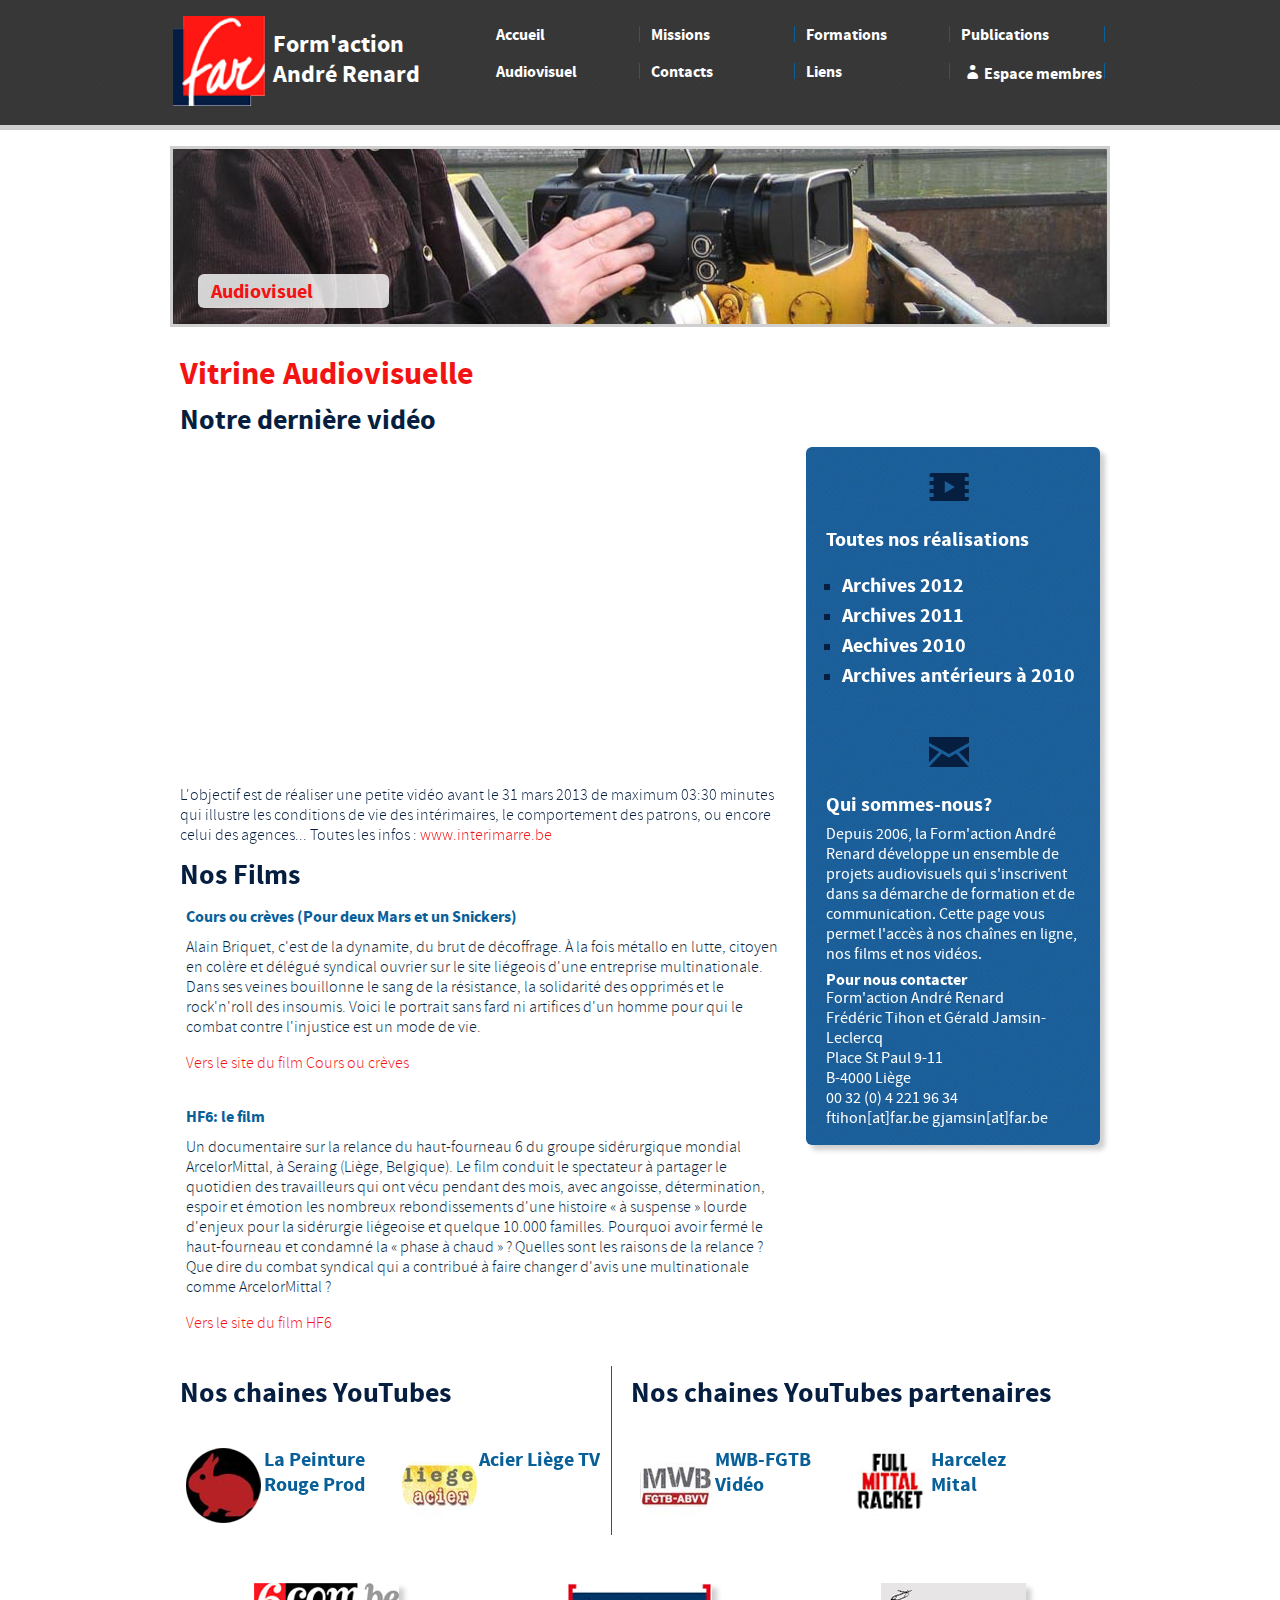
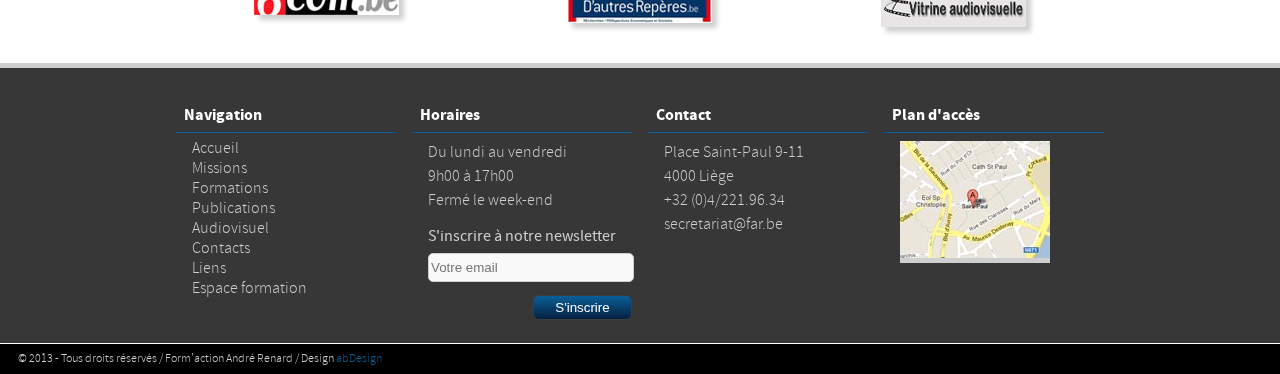
<file: html/audiovisuel.html>
<!DOCTYPE html>
<html xmlns="http://www.w3.org/1999/html">
<head>
    <meta charset="utf-8">
    <title>ASBL Form'Action André Renard</title>

    <!-- Google Chrome Frame for IE -->
    <meta http-equiv="X-UA-Compatible" content="IE=edge,chrome=1">

    <!-- mobile meta (hooray!) -->
    <meta name="HandheldFriendly" content="True">
    <meta name="MobileOptimized" content="320">
    <meta name="viewport" content="width=device-width, initial-scale=1.0"/>

    <link rel="stylesheet" href="../css/style.css" type="text/css" media="screen"/>
    <link rel="stylesheet" type="text/css" href="../css/fontello/fontello-codes.css" media="screen"/>
    <link rel="stylesheet" type="text/css" href="../css/fontello/fontello-embedded.css" media="screen"/>
    <link rel="stylesheet" type="text/css" href="../css/fontello/fontello-ie7-codes.css" media="screen"/>
    <link rel="stylesheet" type="text/css" href="../css/fontello/fontello-ie7.css" media="screen"/>
    <link rel="stylesheet" type="text/css" href="../css/fontello/fontello.css" media="screen"/>

</head>
<body id="audiovisuel">
<header>
    <div class="headerContent">
        <div class="logo">
            <a href="../index.html" title="Vers la page d'Accueil">
                <img src="../img/headerBis3.png" alt="La Form'Action André Renard"/>

                <p>Form'action André Renard</p>
            </a>
        </div>
        <nav>
            <ol>
                <li>
                    <a href="../index.html" title="Vers la page d'Accueil">Accueil</a>
                    <span class="separator">|</span>
                </li>
                <li>
                    <a href="missions.html" title="Vers la page des Missions">Missions</a>
                    <span class="separator">|</span>
                <li>
                    <a href="formations.html" title="Vers la page des Formations">Formations</a>
                    <span class="separator">|</span>
                </li>
                <li>
                    <a href="publications.html" title="Vers la page des Publications">Publications</a>
                    <span class="separator">|</span>
                </li>
                <li>
                    <a href="audiovisuel.html" title="Vers la page de la Vitrine Audiovisuellele">Audiovisuel</a>
                    <span class="separator">|</span>
                </li>
                <li>
                    <a href="contacts.html" title="Vers la page des Contacts">Contacts</a>
                    <span class="separator">|</span>
                </li>
                <li>
                    <a href="liens.html" title="Vers la page des Liens">Liens</a>
                    <span class="separator">|</span>
                </li>
                <li>
                    <a href="membre.html" title="Vers la page de l'espace Membre" class="icon-user-1">Espace membres</a>
                    <span class="separator">|</span>
                </li>
            </ol>
        </nav>
    </div>
</header>
<div class="container">
    <div class="content">
        <header>
            <div class="slider">
                <a href="missions.html" title="Vers la page Missions"><img src="../img/sliderAudio.jpg" alt="Les missions de la FAR"/>
                </a>

                <div class="infoBanner">
                    <p><a href="#" title="Page de la Vitrine Audiovisuelle">Audiovisuel</a></p>
                </div>
            </div>
        </header>
        <section class="vitrineAudiovisuelle">
            <h1>
                Vitrine Audiovisuelle
            </h1>

            <div class="contentColonne">
                <h2>Notre dernière vidéo</h2>
                <iframe width="560" height="315" src="http://www.youtube.com/embed/SF4Pdj1g9K0" frameborder="0" allowfullscreen></iframe>
                <p>
                    L'objectif est de réaliser une petite vidéo avant le 31 mars 2013 de maximum 03:30 minutes qui illustre les conditions de vie des intérimaires, le comportement des patrons, ou encore celui des agences...
                    Toutes les infos : <a href="www.interimarre.be" title="Vers le site Interimarre">www.interimarre.be</a>
                </p>
            </div>
            <div class="films">
                <h2>Nos Films</h2>
                <ul>
                    <li>
                        <div>
                            <h3>Cours ou crèves (Pour deux Mars et un Snickers)</h3>

                            <p>Alain Briquet, c'est de la dynamite, du brut de décoffrage. À la fois métallo en lutte, citoyen en colère
                                et délégué syndical ouvrier sur le site liégeois d'une entreprise multinationale.
                                Dans ses veines bouillonne le sang de la résistance, la solidarité des opprimés et le rock'n'roll des insoumis.
                                Voici le portrait sans fard ni artifices d'un homme pour qui le combat contre l'injustice est un mode de vie.</p>

                            <p><a href="http://www.coursoucreve.be/" title="Site du film Cours ou crèves (Pour deux Mars et un Snickers)">Vers le site du film Cours ou crèves</a></p>
                        </div>
                    </li>
                    <li>
                        <div>
                            <h3>HF6: le film</h3>

                            <p>Un documentaire sur la relance du haut-fourneau 6 du groupe sidérurgique mondial ArcelorMittal, à Seraing (Liège, Belgique).
                                Le film conduit le spectateur à partager le quotidien des travailleurs qui ont vécu pendant des mois, avec angoisse, détermination, espoir et émotion
                                les nombreux rebondissements d'une histoire « à suspense » lourde d'enjeux pour la sidérurgie liégeoise et quelque 10.000 familles.
                                Pourquoi avoir fermé le haut-fourneau et condamné la « phase à chaud » ? Quelles sont les raisons de la relance ?
                                Que dire du combat syndical qui a contribué à faire changer d'avis une multinationale comme ArcelorMittal ?
                            </p>

                            <p><a href="http://www.far.be/hf6/" title="Site du film HF6">Vers le site du film HF6</a></p>
                        </div>
                    </li>
                </ul>
            </div>
        </section>
        <aside>
            <div class="autresFilms">
                <header>
                    <span class="icon-video"></span>

                    <h1>Toutes nos réalisations</h1>
                </header>
                <ol>
                    <li>
                        <a href="http://www.far.be/vitrinevideo/2012.html">Archives 2012</a>
                    </li>
                    <li>
                        <a href="http://www.far.be/vitrinevideo/2011.html">Archives 2011</a>
                    </li>
                    <li>
                        <a href="http://www.far.be/vitrinevideo/2010.html">Aechives 2010</a>
                    </li>
                    <li>
                        <a href="http://www.far.be/vitrinevideo/archives.html">Archives antérieurs à 2010</a>
                    </li>
                </ol>
            </div>
            <div>
                <header>
                    <span class="icon-mail"></span>

                    <h1>Qui sommes-nous?</h1>
                </header>
                <p>
                    Depuis 2006, la Form'action André Renard développe
                    un ensemble de projets audiovisuels qui s'inscrivent dans sa démarche de formation et de communication. Cette page vous permet l'accès à nos chaînes en ligne, nos films
                    et nos vidéos.
                </p>

                <h2>
                    Pour nous contacter
                </h2>

                <p>
                    Form'action André Renard
                </p>

                <p>
                    Frédéric Tihon et Gérald Jamsin-Leclercq
                </p>

                <p>
                    Place St Paul 9-11<br/>
                    B-4000 Liège<br/>
                    00 32 (0) 4 221 96 34
                </p>

                <p>
                    ftihon[at]far.be
                    gjamsin[at]far.be
                </p>
            </div>
        </aside>
        <section class="youtubeChaine">
            <div>
                <h2>Nos chaines YouTubes</h2>
                <ul class="linkTo">
                    <li>
                        <a href="http://www.youtube.com/user/lapeinturerougeprod?feature=results_main">
                            <figure>
                                <img src="../img/cerclePeinturerp.png">
                            </figure>
                            <p>La Peinture Rouge Prod</p></a>
                    </li>
                    <li>
                        <a href="http://www.youtube.com/user/acierliegetv?feature=results_main">
                            <figure>
                                <img src="../img/cercleAcierl.png">
                            </figure>
                            <p>Acier Liège TV</p></a>
                    </li>
                </ul>
            </div>
            <div>
                <h2>Nos chaines YouTubes partenaires</h2>
                <ul class="linkTo">
                    <li>
                        <a href=".http://www.youtube.com/user/mwbfgtbvideo?feature=results_main">
                            <figure>
                                <img src="../img/cercleMwb.png">
                            </figure>
                            <p>MWB-FGTB Vidéo</p></a>
                    </li>
                    <li>
                        <a href="http://www.youtube.com/channel/UCnr4tz0i8xTPEu482NRYI6Q?feature=results_main">
                            <figure>
                                <img src="../img/cercleFMR.png">
                            </figure>
                            <p>Harcelez Mital</p></a>
                    </li>
                </ul>
            </div>
        </section>
        <footer class="liens">
            <ul>
                <li>
                    <a href="http://www.6com.be/4/actu_une.cfm" title="Vers le site de 6com"><img src="../img/logo6com.jpeg" alt="Logo du site 6com" title="Site 6com"/></a>
                </li>
                <li>
                    <a href="http://dautresreperes.typepad.com/" title="Vers le site de D'autres repères"><img src="../img/logodar.jpeg" alt="Logo du site de D'autres repères" title="Site de D'autres repères"/></a>
                </li>
                <li>
                    <a href="audiovisuel.html" title="Vers le site de Vitrine Audiovisuellele"><img src="../img/logovitrineaudio.jpeg" title="Vitrine Audiovisuellele" alt="Logo du site de Vitrine Audiovisuelle"/></a>
                </li>
            </ul>
        </footer>

    </div>
</div>

<footer>
    <div class="footerContent">
        <nav>
            <h3>Navigation</h3>
            <ol>
                <li>
                    <a href="#" title="Vers la page d'Accueil">Accueil</a>
                </li>
                <li>
                    <a href="missions.html" title="Vers la page des Missions">Missions</a>
                </li>
                <li>
                    <a href="formations.html" title="Vers la page de Formations">Formations</a>
                </li>
                <li>
                    <a href="publications.html" title="Vers la page des Publications">Publications</a>
                </li>
                <li>
                    <a href="audiovisuel.html" title="Vers la page de l'Audiovisuel">Audiovisuel</a>
                </li>
                <li>
                    <a href="contacts.html" title="Vers la page des Contacts">Contacts</a>
                </li>
                <li>
                    <a href="liens.html" title="Vers la page des Liens">Liens</a>
                </li>
                <li>
                    <a href="membre.html" title="Vers la page de l'espace Membre">Espace formation</a>
                </li>
            </ol>
        </nav>
        <div>
            <h3>Horaires</h3>

            <p>Du lundi au vendredi</p>

            <p>9h00 à 17h00</p>

            <p>Fermé le week-end</p>

            <form action="#" method="post">
                <fieldset>
                    <label for="newsletterEmail">S'inscrire à notre newsletter</label>
                    <input type="email" placeholder="Votre email" id="newsletterEmail"/>
                    <input type="submit" value="S'inscrire" name="S'inscrire"/>
                </fieldset>
            </form>
        </div>
        <div>
            <h3>Contact</h3>

            <p>Place Saint-Paul 9-11</p>

            <p>4000 Liège</p>

            <p>+32 (0)4/221.96.34</p>

            <p>secretariat@far.be</p>
        </div>
        <div>
            <h3>Plan d'accès</h3>
            <a href="contacts.html" title="Vers la page Contacts"><img src="../img/carte.jpg" alt="Plan d'accès pour la FAR"/></a>
        </div>
    </div>
    <div class="copy">
        <p>© 2013 - Tous droits réservés / Form'action André Renard / Design <a href="http://anna.buffart.eu" title="Vers le site de abDesign">abDesign</a></p>
    </div>
</footer>
</body>
</html>
</file>
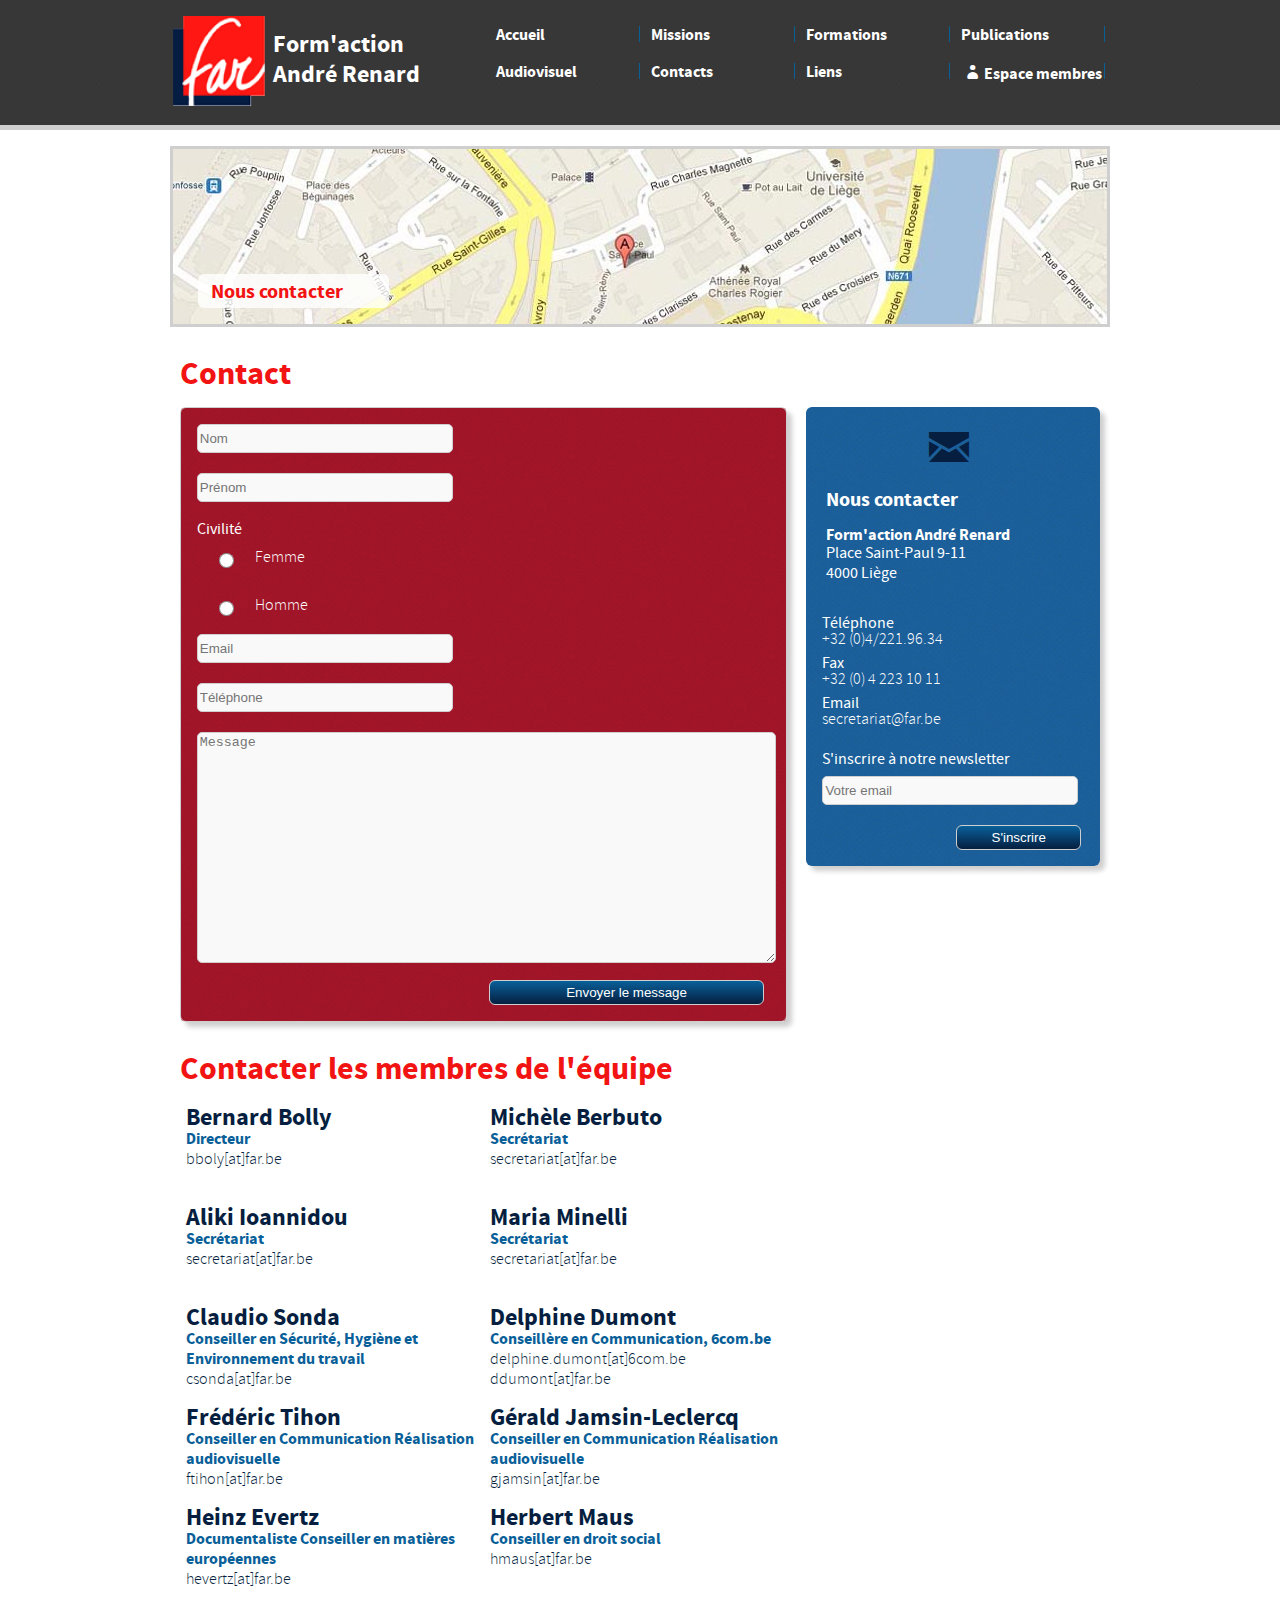
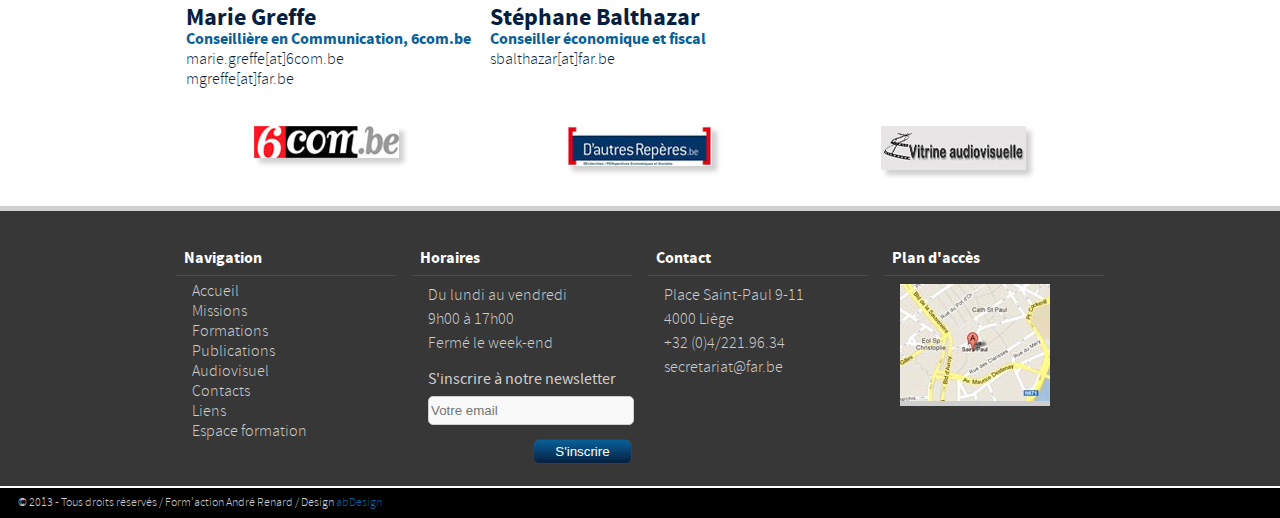
<file: html/contacts.html>
<!DOCTYPE html>
<html>
<head>
    <meta charset="utf-8">
    <title>ASBL Form'Action André Renard</title>

    <!-- Google Chrome Frame for IE -->
    <meta http-equiv="X-UA-Compatible" content="IE=edge,chrome=1">

    <!-- mobile meta (hooray!) -->
    <meta name="HandheldFriendly" content="True">
    <meta name="MobileOptimized" content="320">
    <meta name="viewport" content="width=device-width, initial-scale=1.0"/>

    <link rel="stylesheet" href="../css/style.css" type="text/css" media="screen"/>
    <link rel="stylesheet" type="text/css" href="../css/fontello/fontello-codes.css" media="screen"/>
    <link rel="stylesheet" type="text/css" href="../css/fontello/fontello-embedded.css" media="screen"/>
    <link rel="stylesheet" type="text/css" href="../css/fontello/fontello-ie7-codes.css" media="screen"/>
    <link rel="stylesheet" type="text/css" href="../css/fontello/fontello-ie7.css" media="screen"/>
    <link rel="stylesheet" type="text/css" href="../css/fontello/fontello.css" media="screen"/>

</head>
<body id="contacts">
<header>
    <div class="headerContent">
        <div class="logo">
            <a href="../index.html" title="Vers la page d'Accueil">
                <img src="../img/headerBis3.png" alt="La Form'Action André Renard"/>

                <p>Form'action André Renard</p>
            </a>
        </div>
        <nav>
            <ol>
                <li>
                    <a href="../index.html" title="Vers la page d'Accueil">Accueil</a>
                    <span class="separator">|</span>
                </li>
                <li>
                    <a href="missions.html" title="Vers la page des Missions">Missions</a>
                    <span class="separator">|</span>
                <li>
                    <a href="formations.html" title="Vers la page des Formations">Formations</a>
                    <span class="separator">|</span>
                </li>
                <li>
                    <a href="publications.html" title="Vers la page des Publications">Publications</a>
                    <span class="separator">|</span>
                </li>
                <li>
                    <a href="audiovisuel.html" title="Vers la page de la Vitrine Audiovisuellele">Audiovisuel</a>
                    <span class="separator">|</span>
                </li>
                <li>
                    <a href="contacts.html" title="Vers la page des Contacts">Contacts</a>
                    <span class="separator">|</span>
                </li>
                <li>
                    <a href="liens.html" title="Vers la page des Liens">Liens</a>
                    <span class="separator">|</span>
                </li>
                <li>
                    <a href="membre.html" title="Vers la page de l'espace Membre" class="icon-user-1">Espace membres</a>
                    <span class="separator">|</span>
                </li>
            </ol>
        </nav>
    </div>
</header>
<div class="container">
    <div class="content">
        <header>
            <div class="slider">
                <a href="missions.html" title="La page de Contacts"><img src="../img/sliderCo.jpg" alt="Image d'en-tête de la page de Contacts"/>
                </a>

                <div class="infoBanner">
                    <p><a href="missions.html" title="La page d'accès">Nous contacter</a></p>
                </div>
            </div>
        </header>
        <section>
            <header>
                <h1>Contact</h1>
            </header>
            <div class="sectionContent">
                <form action="#" method="post">
                    <fieldset>
                        <!-- <label for="nom">
                            Nom
                        </label>-->
                        <input type="text" name="nom" id="nom" placeholder="Nom"/>
                        <!-- <label for="prenom">
                            Prénom
                        </label>-->
                        <input type="text" name="prenom" id="prenom" placeholder="Prénom"/>
                        <label>
                            Civilité
                        </label>
                        <ul>
                            <li class="civilite"><input type="radio" value="F" name="civilite" id="fem"/><label for="fem">Femme</label></li>
                            <li class="civilite"><input type="radio" value="M" name="civilite" id="hom"/><label for="hom">Homme</label></li>
                        </ul>
                        <!-- <label for="email">
                            Email
                        </label>-->
                        <input type="text" name="email" id="email" placeholder="Email"/>
                        <!-- <label for="tel">
                            Téléphone
                        </label>-->
                        <input type="text" name="tel" id="tel" placeholder="Téléphone"/>
                        <!-- <label for="mess">
                            Votre message
                        </label>-->
                        <textarea rows="15" id="mess" cols="75" placeholder="Message"></textarea>
                        <input type="submit" value="Envoyer le message"/>
                    </fieldset>
                </form>
            </div>
            <div class="contactEquipe">
                <header>
                    <h1>
                        Contacter les membres de l'équipe
                    </h1>
                </header>
                <div><h2>Bernard Bolly</h2>

                    <p class="poste">Directeur</p>

                    <p class="email">bboly[at]far.be</p></div>

                <div><h2>Michèle Berbuto</h2>

                    <p class="poste">Secrétariat</p>

                    <p class="email">secretariat[at]far.be</p></div>

                <div><h2>Aliki Ioannidou</h2>

                    <p class="poste">Secrétariat</p>

                    <p class="email">secretariat[at]far.be</p></div>

                <div><h2>Maria Minelli</h2>

                    <p class="poste">Secrétariat</p>

                    <p class="email">secretariat[at]far.be</p></div>

                <div><h2>Claudio Sonda</h2>

                    <p class="poste">Conseiller en Sécurité, Hygiène et Environnement du travail</p>

                    <p class="email">csonda[at]far.be</p></div>

                <div><h2>Delphine Dumont</h2>

                    <p class="poste">Conseillère en Communication, 6com.be</p>

                    <p class="email">delphine.dumont[at]6com.be</p>

                    <p class="email">ddumont[at]far.be</p></div>

                <div><h2>Frédéric Tihon</h2>

                    <p class="poste">Conseiller en Communication Réalisation audiovisuelle</p>

                    <p class="email">ftihon[at]far.be</p></div>

                <div><h2>Gérald Jamsin-Leclercq</h2>

                    <p class="poste">Conseiller en Communication Réalisation audiovisuelle</p>

                    <p class="email">gjamsin[at]far.be</p></div>

                <div><h2>Heinz Evertz</h2>

                    <p class="poste">Documentaliste Conseiller en matières européennes</p>

                    <p class="email">hevertz[at]far.be</p></div>

                <div><h2>Herbert Maus</h2>

                    <p class="poste">Conseiller en droit social</p>

                    <p class="email">hmaus[at]far.be</p></div>

                <div><h2>Marie Greffe</h2>

                    <p class="poste">Conseillière en Communication, 6com.be</p>

                    <p class="email">marie.greffe[at]6com.be</p>

                    <p class="email">mgreffe[at]far.be</p></div>

                <div><h2>Stéphane Balthazar</h2>

                    <p class="poste">Conseiller économique et fiscal</p>

                    <p class="email">sbalthazar[at]far.be</p>
                </div>
            </div>
        </section>
        <aside>
            <header>
                <span class="icon-mail"></span>

                <h1>Nous contacter</h1>
            </header>
            <h2>Form'action André Renard</h2>

            <p>Place Saint-Paul 9-11</p>

            <p>4000 Liège</p>
            <dl>
                <dt>Téléphone</dt>
                <dd>+32 (0)4/221.96.34</dd>
                <dt>Fax</dt>
                <dd>+32 (0) 4 223 10 11</dd>
                <dt>Email</dt>
                <dd>secretariat@far.be</dd>
            </dl>

            <form action="#" method="post">
                <fieldset>
                    <label for="newsletter">S'inscrire à notre newsletter</label>
                    <input type="email" placeholder="Votre email" id="newsletter"/>
                    <input type="submit" value="S'inscrire" name="S'inscrire"/>
                </fieldset>
            </form>
        </aside>
        <footer class="liens">
            <ul>
                <li>
                    <a href="http://www.6com.be/4/actu_une.cfm" title="Vers le site de 6com"><img src="../img/logo6com.jpeg" alt="Logo du site 6com" title="Site 6com"/></a>
                </li>
                <li>
                    <a href="http://dautresreperes.typepad.com/" title="Vers le site de D'autres repères"><img src="../img/logodar.jpeg" alt="Logo du site de D'autres repères" title="Site de D'autres repères"/></a>
                </li>
                <li>
                    <a href="audiovisuel.html" title="Vers le site de Vitrine Audiovisuelle"><img src="../img/logovitrineaudio.jpeg" title="Vitrine Audiovisuelle" alt="Logo du site de Vitrine Audiovisuelle"/></a>
                </li>
            </ul>
        </footer>
    </div>
</div>

<footer>
    <div class="footerContent">
        <nav>
            <h3>Navigation</h3>
            <ol>
                <li>
                    <a href="#" title="Vers la page d'Accueil">Accueil</a>
                </li>
                <li>
                    <a href="missions.html" title="Vers la page des Missions">Missions</a>
                </li>
                <li>
                    <a href="formations.html" title="Vers la page de Formations">Formations</a>
                </li>
                <li>
                    <a href="publications.html" title="Vers la page des Publications">Publications</a>
                </li>
                <li>
                    <a href="audiovisuel.html" title="Vers la page de l'Audiovisuel">Audiovisuel</a>
                </li>
                <li>
                    <a href="contacts.html" title="Vers la page des Contacts">Contacts</a>
                </li>
                <li>
                    <a href="liens.html" title="Vers la page des Liens">Liens</a>
                </li>
                <li>
                    <a href="membre.html" title="Vers la page de l'espace Membre">Espace formation</a>
                </li>
            </ol>
        </nav>
        <div>
            <h3>Horaires</h3>

            <p>Du lundi au vendredi</p>

            <p>9h00 à 17h00</p>

            <p>Fermé le week-end</p>

            <form action="#" method="post">
                <fieldset>
                    <label for="newsletterEmail">S'inscrire à notre newsletter</label>
                    <input type="email" placeholder="Votre email" id="newsletterEmail"/>
                    <input type="submit" value="S'inscrire" name="S'inscrire"/>
                </fieldset>
            </form>
        </div>
        <div>
            <h3>Contact</h3>

            <p>Place Saint-Paul 9-11</p>

            <p>4000 Liège</p>

            <p>+32 (0)4/221.96.34</p>

            <p>secretariat@far.be</p>
        </div>
        <div>
            <h3>Plan d'accès</h3>
            <a href="contacts.html" title="Vers la page Contacts"><img src="../img/carte.jpg" alt="Plan d'accès pour la FAR"/></a>
        </div>
    </div>
    <div class="copy">
        <p>© 2013 - Tous droits réservés / Form'action André Renard / Design <a href="http://anna.buffart.eu" title="Vers le site de abDesign">abDesign</a></p>
    </div>
</footer>
</body>
</html>
</file>
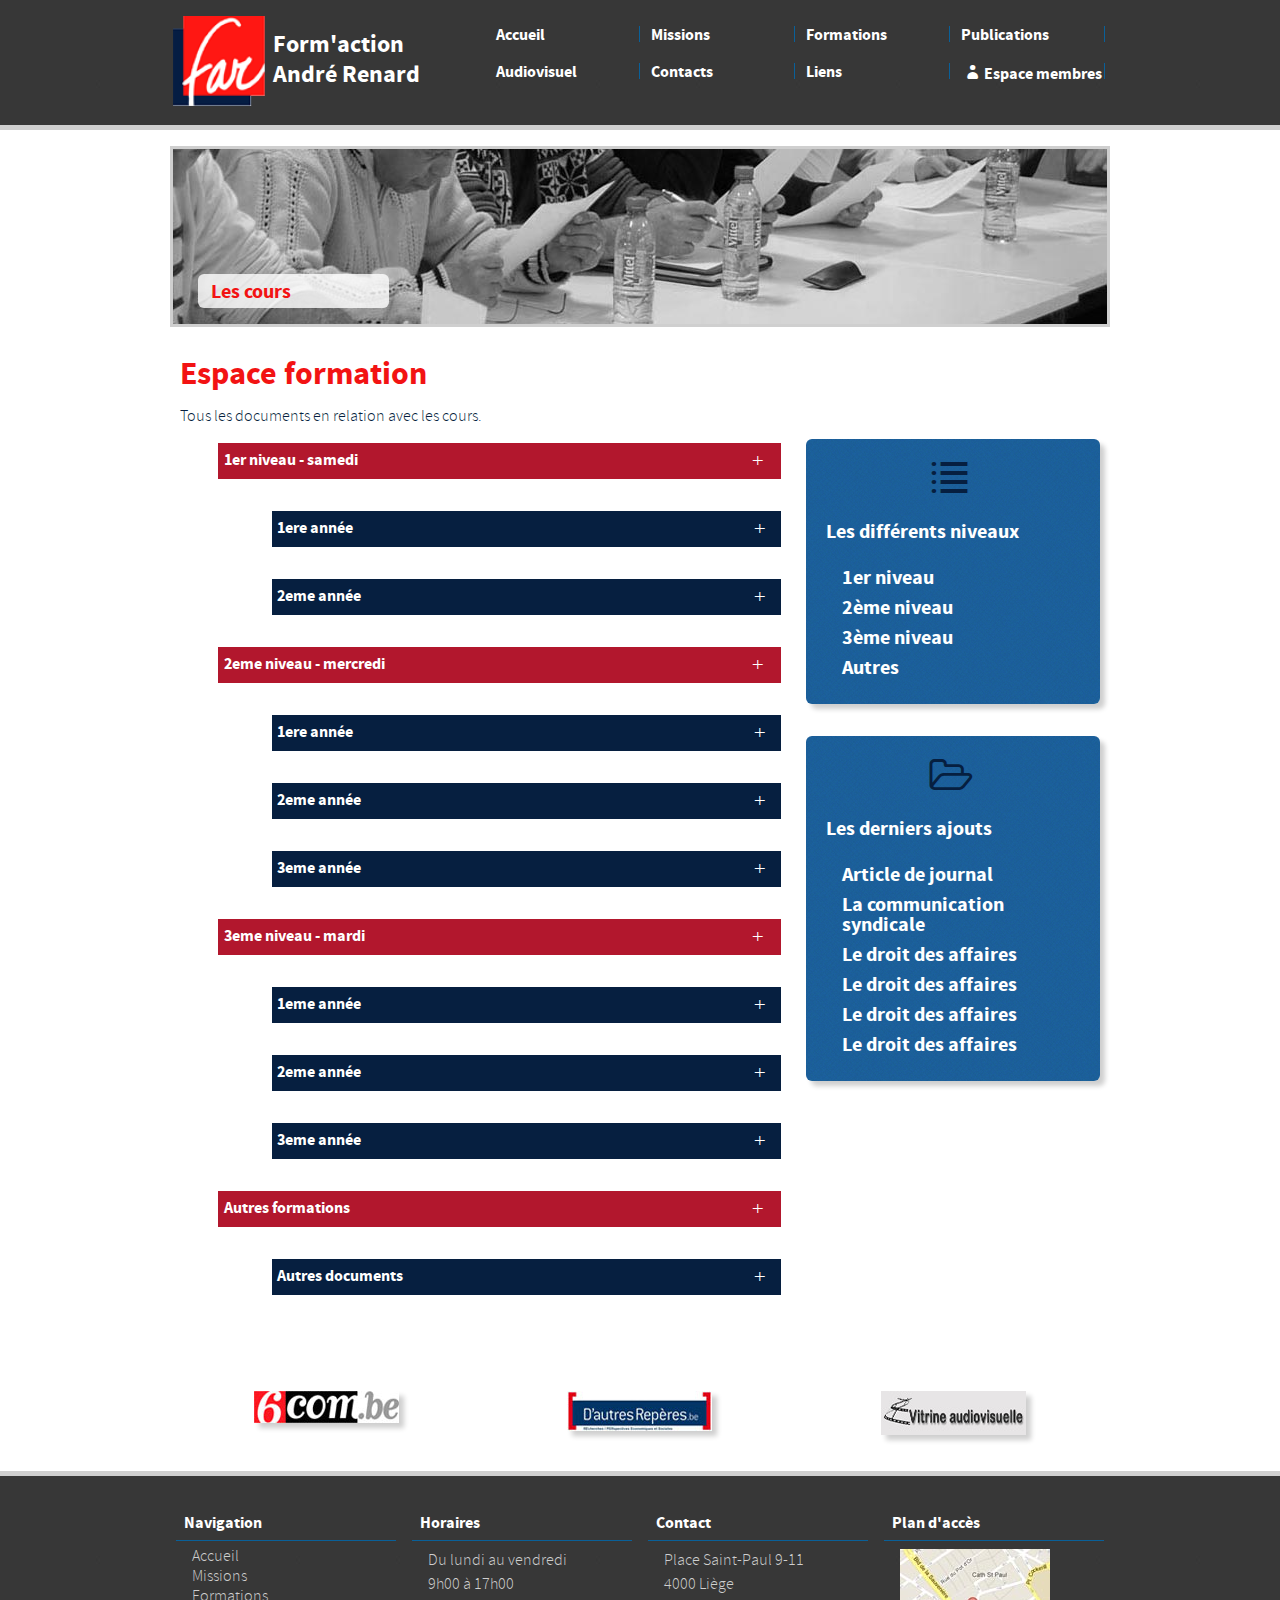
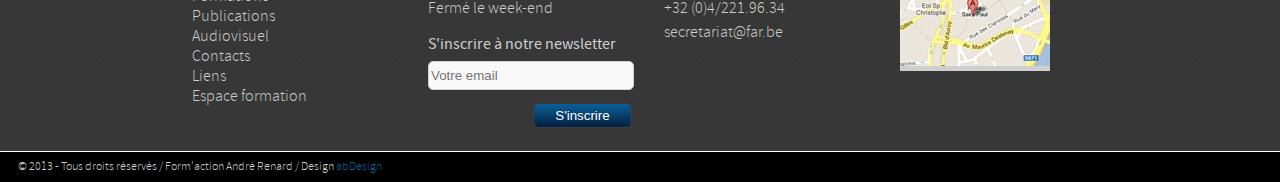
<file: html/cours.html>
<!DOCTYPE html>
<html>
<head>
    <meta charset="utf-8">
    <title>ASBL Form'Action André Renard</title>

    <!-- Google Chrome Frame for IE -->
    <meta http-equiv="X-UA-Compatible" content="IE=edge,chrome=1">

    <!-- mobile meta (hooray!) -->
    <meta name="HandheldFriendly" content="True">
    <meta name="MobileOptimized" content="320">
    <meta name="viewport" content="width=device-width, initial-scale=1.0"/>

    <link rel="stylesheet" href="../css/style.css" type="text/css" media="screen"/>
    <link rel="stylesheet" type="text/css" href="../css/fontello/fontello-codes.css" media="screen"/>
    <link rel="stylesheet" type="text/css" href="../css/fontello/fontello-embedded.css" media="screen"/>
    <link rel="stylesheet" type="text/css" href="../css/fontello/fontello-ie7-codes.css" media="screen"/>
    <link rel="stylesheet" type="text/css" href="../css/fontello/fontello-ie7.css" media="screen"/>
    <link rel="stylesheet" type="text/css" href="../css/fontello/fontello.css" media="screen"/>

</head>
<body id="cours">
<header>
    <div class="headerContent">
        <div class="logo">
            <a href="../index.html" title="Vers la page d'Accueil">
                <img src="../img/headerBis3.png" alt="La Form'Action André Renard"/>

                <p>Form'action André Renard</p>
            </a>
        </div>
        <nav>
            <ol>
                <li>
                    <a href="../index.html" title="Vers la page d'Accueil">Accueil</a>
                    <span class="separator">|</span>
                </li>
                <li>
                    <a href="missions.html" title="Vers la page des Missions">Missions</a>
                    <span class="separator">|</span>
                <li>
                    <a href="formations.html" title="Vers la page des Formations">Formations</a>
                    <span class="separator">|</span>
                </li>
                <li>
                    <a href="publications.html" title="Vers la page des Publications">Publications</a>
                    <span class="separator">|</span>
                </li>
                <li>
                    <a href="audiovisuel.html" title="Vers la page de la Vitrine Audiovisuellele">Audiovisuel</a>
                    <span class="separator">|</span>
                </li>
                <li>
                    <a href="contacts.html" title="Vers la page des Contacts">Contacts</a>
                    <span class="separator">|</span>
                </li>
                <li>
                    <a href="liens.html" title="Vers la page des Liens">Liens</a>
                    <span class="separator">|</span>
                </li>
                <li>
                    <a href="membre.html" title="Vers la page de l'espace Membre" class="icon-user-1">Espace membres</a>
                    <span class="separator">|</span>
                </li>
            </ol>
        </nav>
    </div>
</header>
<div class="container">
<div class="content">
<header>
    <div class="slider">
        <a href="missions.html" title="Vers la page Missions"><img src="../img/sliderEsp.jpg" alt="Espace membres de la FAR"/>
        </a>

        <div class="infoBanner">
            <p><a href="missions.html" title="Vers la page Missions">Les cours</a></p>
        </div>
    </div>
</header>


<section>
<header>
    <h1>Espace formation</h1>
</header>
<p>Tous les documents en relation avec les cours.</p>
<ol id="formation">
<li class="niveau">
<div id="premiere">
    <p>1er niveau - samedi</p><span>+</span>
</div>
<ol>
<li class="year">
    <div>
        <p>1ere année</p><span>+</span>
    </div>
    <ol>
        <li class="thematique">
            <div>
                <p>Analyse des comptes et bilan</p><span>+</span>
            </div>
            <ul>
                <li class="document"><a href="#" alt="La communication dans le droit" title="La communication dans le droit"><span class="icon-doc-alt"></span>

                    <p>Communication & droit</p></a></li>
                <li class="document"><a href="#" alt="La communication syndical" title="La communication syndical"><span class="icon-globe-inv"></span>

                    <p>Communication et syndicat</p></a></li>
                <li class="document"><a href="#" alt="Le journalisme de nos jours" title="Le journalisme de nos jours"><span class="icon-doc-alt"></span>

                    <p>Journalisme</p></a></li>
                <li class="document"><a href="#" alt="Les médias visuels" title="Les médias visuels"><span class="icon-picture-1"></span>

                    <p>Médias visuels</p></a></li>
            </ul>
        </li>
        <li class="thematique">
            <div>
                <p>Bien-être au travail</p><span>+</span>
            </div>
            <ul>
                <li class="document"><a href="#" alt="La communication dans le droit" title="La communication dans le droit"><span class="icon-doc-alt"></span>

                    <p>Communication & droit</p></a></li>
                <li class="document"><a href="#" alt="La communication syndical" title="La communication syndical"><span class="icon-globe-inv"></span>

                    <p>Communication et syndicat</p></a></li>
                <li class="document"><a href="#" alt="Le journalisme de nos jours" title="Le journalisme de nos jours"><span class="icon-doc-alt"></span>

                    <p>Journalisme</p></a></li>
                <li class="document"><a href="#" alt="Les médias visuels" title="Les médias visuels"><span class="icon-picture-1"></span>

                    <p>Médias visuels</p></a></li>
            </ul>
        </li>
        <li class="thematique">
            <div>
                <p>Conventions collectives du secteur privé et statuts du secteur public</p><span>+</span>
            </div>
            <ul>
                <li class="document"><a href="#" alt="La communication dans le droit" title="La communication dans le droit"><span class="icon-picture-2"></span>

                    <p>Communication & droit</p></a></li>
                <li class="document"><a href="#" alt="La communication syndical" title="La communication syndical"><span class="icon-globe-inv"></span>

                    <p>Communication et syndicat</p></a></li>
                <li class="document"><a href="#" alt="Le journalisme de nos jours" title="Le journalisme de nos jours"><span class="icon-doc-alt"></span>

                    <p>Journalisme</p></a></li>
                <li class="document"><a href="#" alt="Les médias visuels" title="Les médias visuels"><span class="icon-picture-1"></span>

                    <p>Médias visuels</p></a></li>
            </ul>
        </li>
        <li class="thematique">
            <div>
                <p>Index et indexation des salaires</p><span>+</span>
            </div>
            <ul>
                <li class="document"><a href="#" alt="La communication dans le droit" title="La communication dans le droit"><span class="icon-picture-2"></span>

                    <p>Communication & droit</p></a></li>
                <li class="document"><a href="#" alt="La communication syndical" title="La communication syndical"><span class="icon-globe-inv"></span>

                    <p>Communication et syndicat</p></a></li>
                <li class="document"><a href="#" alt="Le journalisme de nos jours" title="Le journalisme de nos jours"><span class="icon-doc-alt"></span>

                    <p>Journalisme</p></a></li>
                <li class="document"><a href="#" alt="Les médias visuels" title="Les médias visuels"><span class="icon-picture-1"></span>

                    <p>Médias visuels</p></a></li>
            </ul>
        </li>
        <li class="thematique">
            <div>
                <p>Technique de communication</p><span>+</span>
            </div>
            <ul>
                <li class="document"><a href="#" alt="La communication dans le droit" title="La communication dans le droit"><span class="icon-picture-2"></span>

                    <p>Communication & droit</p></a></li>
                <li class="document"><a href="#" alt="La communication syndical" title="La communication syndical"><span class="icon-globe-inv"></span>

                    <p>Communication et syndicat</p></a></li>
                <li class="document"><a href="#" alt="Le journalisme de nos jours" title="Le journalisme de nos jours"><span class="icon-doc-alt"></span>

                    <p>Journalisme</p></a></li>
                <li class="document"><a href="#" alt="Les médias visuels" title="Les médias visuels"><span class="icon-picture-1"></span>

                    <p>Médias visuels</p></a></li>
            </ul>
        </li>
        <li class="thematique">
            <div>
                <p>Valeurs, revendications et conquêtes syndicales et sociales</p><span>+</span>
            </div>
            <ul>
                <li class="document"><a href="#" alt="La communication dans le droit" title="La communication dans le droit"><span class="icon-picture-2"></span>

                    <p>Communication & droit</p></a></li>
                <li class="document"><a href="#" alt="La communication syndical" title="La communication syndical"><span class="icon-globe-inv"></span>

                    <p>Communication et syndicat</p></a></li>
                <li class="document"><a href="#" alt="Le journalisme de nos jours" title="Le journalisme de nos jours"><span class="icon-doc-alt"></span>

                    <p>Journalisme</p></a></li>
                <li class="document"><a href="#" alt="Les médias visuels" title="Les médias visuels"><span class="icon-picture-1"></span>

                    <p>Médias visuels</p></a></li>
            </ul>
        </li>
        <li class="thematique">
            <div>
                <p>Autres</p><span>+</span>
            </div>
            <ul>
                <li class="document"><a href="#" alt="La communication dans le droit" title="La communication dans le droit"><span class="icon-picture-2"></span>

                    <p>Communication & droit</p></a></li>
                <li class="document"><a href="#" alt="La communication syndical" title="La communication syndical"><span class="icon-globe-inv"></span>

                    <p>Communication et syndicat</p></a></li>
                <li class="document"><a href="#" alt="Le journalisme de nos jours" title="Le journalisme de nos jours"><span class="icon-doc-alt"></span>

                    <p>Journalisme</p></a></li>
                <li class="document"><a href="#" alt="Les médias visuels" title="Les médias visuels"><span class="icon-picture-1"></span>

                    <p>Médias visuels</p></a></li>
            </ul>
        </li>
    </ol>
</li>
<li class="year">
    <div>
        <p>2eme année</p><span>+</span>
    </div>
    <ol>
        <li class="thematique">
            <div>
                <p>Bien-être au travail</p><span>+</span>
            </div>
            <ul>
                <li class="document"><a href="#" alt="La communication dans le droit" title="La communication dans le droit"><span class="icon-doc-alt"></span>

                    <p>Communication & droit</p></a></li>
                <li class="document"><a href="#" alt="La communication syndical" title="La communication syndical"><span class="icon-globe-inv"></span>

                    <p>Communication et syndicat</p></a></li>
                <li class="document"><a href="#" alt="Le journalisme de nos jours" title="Le journalisme de nos jours"><span class="icon-doc-alt"></span>

                    <p>Journalisme</p></a></li>
                <li class="document"><a href="#" alt="Les médias visuels" title="Les médias visuels"><span class="icon-picture-1"></span>

                    <p>Médias visuels</p></a></li>
            </ul>
        </li>
        <li class="thematique">
            <div>
                <p>Economie</p><span>+</span>
            </div>
            <ul>
                <li class="document"><a href="#" alt="La communication dans le droit" title="La communication dans le droit"><span class="icon-doc-alt"></span>

                    <p>Communication & droit</p></a></li>
                <li class="document"><a href="#" alt="La communication syndical" title="La communication syndical"><span class="icon-globe-inv"></span>

                    <p>Communication et syndicat</p></a></li>
                <li class="document"><a href="#" alt="Le journalisme de nos jours" title="Le journalisme de nos jours"><span class="icon-doc-alt"></span>

                    <p>Journalisme</p></a></li>
                <li class="document"><a href="#" alt="Les médias visuels" title="Les médias visuels"><span class="icon-picture-1"></span>

                    <p>Médias visuels</p></a></li>
            </ul>
        </li>
        <li class="thematique">
            <div>
                <p>Technique de communication</p><span>+</span>
            </div>
            <ul>
                <li class="document"><a href="#" alt="La communication dans le droit" title="La communication dans le droit"><span class="icon-doc-alt"></span>

                    <p>Communication & droit</p></a></li>
                <li class="document"><a href="#" alt="La communication syndical" title="La communication syndical"><span class="icon-globe-inv"></span>

                    <p>Communication et syndicat</p></a></li>
                <li class="document"><a href="#" alt="Le journalisme de nos jours" title="Le journalisme de nos jours"><span class="icon-doc-alt"></span>

                    <p>Journalisme</p></a></li>
                <li class="document"><a href="#" alt="Les médias visuels" title="Les médias visuels"><span class="icon-picture-1"></span>

                    <p>Médias visuels</p></a></li>
            </ul>
        </li>
        <li class="thematique">
            <div>
                <p>Valeurs, revendications et conquêtes syndicales et sociales</p><span>+</span>
            </div>
            <ul>
                <li class="document"><a href="#" alt="La communication dans le droit" title="La communication dans le droit"><span class="icon-doc-alt"></span>

                    <p>Communication & droit</p></a></li>
                <li class="document"><a href="#" alt="La communication syndical" title="La communication syndical"><span class="icon-globe-inv"></span>

                    <p>Communication et syndicat</p></a></li>
                <li class="document"><a href="#" alt="Le journalisme de nos jours" title="Le journalisme de nos jours"><span class="icon-doc-alt"></span>

                    <p>Journalisme</p></a></li>
                <li class="document"><a href="#" alt="Les médias visuels" title="Les médias visuels"><span class="icon-picture-1"></span>

                    <p>Médias visuels</p></a></li>
            </ul>
        </li>
        <li class="thematique">
            <div>
                <p>Autres</p><span>+</span>
            </div>
            <ul>
                <li class="document"><a href="#" alt="La communication dans le droit" title="La communication dans le droit"><span class="icon-picture-2"></span>

                    <p>Communication & droit</p></a></li>
                <li class="document"><a href="#" alt="La communication syndical" title="La communication syndical"><span class="icon-globe-inv"></span>

                    <p>Communication et syndicat</p></a></li>
                <li class="document"><a href="#" alt="Le journalisme de nos jours" title="Le journalisme de nos jours"><span class="icon-doc-alt"></span>

                    <p>Journalisme</p></a></li>
                <li class="document"><a href="#" alt="Les médias visuels" title="Les médias visuels"><span class="icon-picture-1"></span>

                    <p>Médias visuels</p></a></li>
            </ul>
        </li>
    </ol>
</li>
</ol>
</li>
<li class="niveau">
<div id="deuxieme">
    <p>2eme niveau - mercredi</p><span>+</span>
</div>
<ol>
<li class="year">
    <div>
        <p>1ere année</p><span>+</span>
    </div>
    <ol>
        <li class="thematique">
            <div>
                <p>Communication</p><span>+</span>
            </div>
            <ul>
                <li class="document"><a href="#" alt="La communication dans le droit" title="La communication dans le droit"><span class="icon-doc-alt"></span>

                    <p>Communication & droit</p></a></li>
                <li class="document"><a href="#" alt="La communication syndical" title="La communication syndical"><span class="icon-globe-inv"></span>

                    <p>Communication et syndicat</p></a></li>
                <li class="document"><a href="#" alt="Le journalisme de nos jours" title="Le journalisme de nos jours"><span class="icon-doc-alt"></span>

                    <p>Journalisme</p></a></li>
                <li class="document"><a href="#" alt="Les médias visuels" title="Les médias visuels"><span class="icon-picture-1"></span>

                    <p>Médias visuels</p></a></li>
            </ul>
        </li>
        <li class="thematique">
            <div>
                <p>Droit social</p><span>+</span>
            </div>
            <ul>
                <li class="document"><a href="#" alt="La communication dans le droit" title="La communication dans le droit"><span class="icon-doc-alt"></span>

                    <p>Communication & droit</p></a></li>
                <li class="document"><a href="#" alt="La communication syndical" title="La communication syndical"><span class="icon-globe-inv"></span>

                    <p>Communication et syndicat</p></a></li>
                <li class="document"><a href="#" alt="Le journalisme de nos jours" title="Le journalisme de nos jours"><span class="icon-doc-alt"></span>

                    <p>Journalisme</p></a></li>
                <li class="document"><a href="#" alt="Les médias visuels" title="Les médias visuels"><span class="icon-picture-1"></span>

                    <p>Médias visuels</p></a></li>
            </ul>
        </li>
        <li class="thematique">
            <div>
                <p>Economie</p><span>+</span>
            </div>
            <ul>
                <li class="document"><a href="#" alt="La communication dans le droit" title="La communication dans le droit"><span class="icon-doc-alt"></span>

                    <p>Communication & droit</p></a></li>
                <li class="document"><a href="#" alt="La communication syndical" title="La communication syndical"><span class="icon-globe-inv"></span>

                    <p>Communication et syndicat</p></a></li>
                <li class="document"><a href="#" alt="Le journalisme de nos jours" title="Le journalisme de nos jours"><span class="icon-doc-alt"></span>

                    <p>Journalisme</p></a></li>
                <li class="document"><a href="#" alt="Les médias visuels" title="Les médias visuels"><span class="icon-picture-1"></span>

                    <p>Médias visuels</p></a></li>
            </ul>
        </li>
        <li class="thematique">
            <div>
                <p>Histoire économique et sociale</p><span>+</span>
            </div>
            <ul>
                <li class="document"><a href="#" alt="La communication dans le droit" title="La communication dans le droit"><span class="icon-doc-alt"></span>

                    <p>Communication & droit</p></a></li>
                <li class="document"><a href="#" alt="La communication syndical" title="La communication syndical"><span class="icon-globe-inv"></span>

                    <p>Communication et syndicat</p></a></li>
                <li class="document"><a href="#" alt="Le journalisme de nos jours" title="Le journalisme de nos jours"><span class="icon-doc-alt"></span>

                    <p>Journalisme</p></a></li>
                <li class="document"><a href="#" alt="Les médias visuels" title="Les médias visuels"><span class="icon-picture-1"></span>

                    <p>Médias visuels</p></a></li>
            </ul>
        </li>
        <li class="thematique">
            <div>
                <p>Les institutions fédérales et régionales belges</p><span>+</span>
            </div>
            <ul>
                <li class="document"><a href="#" alt="La communication dans le droit" title="La communication dans le droit"><span class="icon-doc-alt"></span>

                    <p>Communication & droit</p></a></li>
                <li class="document"><a href="#" alt="La communication syndical" title="La communication syndical"><span class="icon-globe-inv"></span>

                    <p>Communication et syndicat</p></a></li>
                <li class="document"><a href="#" alt="Le journalisme de nos jours" title="Le journalisme de nos jours"><span class="icon-doc-alt"></span>

                    <p>Journalisme</p></a></li>
                <li class="document"><a href="#" alt="Les médias visuels" title="Les médias visuels"><span class="icon-picture-1"></span>

                    <p>Médias visuels</p></a></li>
            </ul>
        </li>
        <li class="thematique">
            <div>
                <p>Organisations et structures syndicales</p><span>+</span>
            </div>
            <ul>
                <li class="document"><a href="#" alt="La communication dans le droit" title="La communication dans le droit"><span class="icon-doc-alt"></span>

                    <p>Communication & droit</p></a></li>
                <li class="document"><a href="#" alt="La communication syndical" title="La communication syndical"><span class="icon-globe-inv"></span>

                    <p>Communication et syndicat</p></a></li>
                <li class="document"><a href="#" alt="Le journalisme de nos jours" title="Le journalisme de nos jours"><span class="icon-doc-alt"></span>

                    <p>Journalisme</p></a></li>
                <li class="document"><a href="#" alt="Les médias visuels" title="Les médias visuels"><span class="icon-picture-1"></span>

                    <p>Médias visuels</p></a></li>
            </ul>
        </li>
        <li class="thematique">
            <div>
                <p>Sécurité Sociale</p><span>+</span>
            </div>
            <ul>
                <li class="document"><a href="#" alt="La communication dans le droit" title="La communication dans le droit"><span class="icon-doc-alt"></span>

                    <p>Communication & droit</p></a></li>
                <li class="document"><a href="#" alt="La communication syndical" title="La communication syndical"><span class="icon-globe-inv"></span>

                    <p>Communication et syndicat</p></a></li>
                <li class="document"><a href="#" alt="Le journalisme de nos jours" title="Le journalisme de nos jours"><span class="icon-doc-alt"></span>

                    <p>Journalisme</p></a></li>
                <li class="document"><a href="#" alt="Les médias visuels" title="Les médias visuels"><span class="icon-picture-1"></span>

                    <p>Médias visuels</p></a></li>
            </ul>
        </li>
        <li class="thematique">
            <div>
                <p>Valeurs, revendications et conquêtes syndicales et sociales</p><span>+</span>
            </div>
            <ul>
                <li class="document"><a href="#" alt="La communication dans le droit" title="La communication dans le droit"><span class="icon-doc-alt"></span>

                    <p>Communication & droit</p></a></li>
                <li class="document"><a href="#" alt="La communication syndical" title="La communication syndical"><span class="icon-globe-inv"></span>

                    <p>Communication et syndicat</p></a></li>
                <li class="document"><a href="#" alt="Le journalisme de nos jours" title="Le journalisme de nos jours"><span class="icon-doc-alt"></span>

                    <p>Journalisme</p></a></li>
                <li class="document"><a href="#" alt="Les médias visuels" title="Les médias visuels"><span class="icon-picture-1"></span>

                    <p>Médias visuels</p></a></li>
            </ul>
        </li>
        <li class="thematique">
            <div>
                <p>Autres</p><span>+</span>
            </div>
            <ul>
                <li class="document"><a href="#" alt="La communication dans le droit" title="La communication dans le droit"><span class="icon-doc-alt"></span>

                    <p>Communication & droit</p></a></li>
                <li class="document"><a href="#" alt="La communication syndical" title="La communication syndical"><span class="icon-globe-inv"></span>

                    <p>Communication et syndicat</p></a></li>
                <li class="document"><a href="#" alt="Le journalisme de nos jours" title="Le journalisme de nos jours"><span class="icon-doc-alt"></span>

                    <p>Journalisme</p></a></li>
                <li class="document"><a href="#" alt="Les médias visuels" title="Les médias visuels"><span class="icon-picture-1"></span>

                    <p>Médias visuels</p></a></li>
            </ul>
        </li>
    </ol>
</li>
<li class="year">
    <div>
        <p>2eme année</p><span>+</span>
    </div>
    <ol>
        <li class="thematique">
            <div>
                <p>Bien-être au travail</p><span>+</span>
            </div>
            <ul>
                <li class="document"><a href="#" alt="La communication dans le droit" title="La communication dans le droit"><span class="icon-doc-alt"></span>

                    <p>Communication & droit</p></a></li>
                <li class="document"><a href="#" alt="La communication syndical" title="La communication syndical"><span class="icon-globe-inv"></span>

                    <p>Communication et syndicat</p></a></li>
                <li class="document"><a href="#" alt="Le journalisme de nos jours" title="Le journalisme de nos jours"><span class="icon-doc-alt"></span>

                    <p>Journalisme</p></a></li>
                <li class="document"><a href="#" alt="Les médias visuels" title="Les médias visuels"><span class="icon-picture-1"></span>

                    <p>Médias visuels</p></a></li>
            </ul>
        </li>
        <li class="thematique">
            <div>
                <p>Communication</p><span>+</span>
            </div>
            <ul>
                <li class="document"><a href="#" alt="La communication dans le droit" title="La communication dans le droit"><span class="icon-doc-alt"></span>

                    <p>Communication & droit</p></a></li>
                <li class="document"><a href="#" alt="La communication syndical" title="La communication syndical"><span class="icon-globe-inv"></span>

                    <p>Communication et syndicat</p></a></li>
                <li class="document"><a href="#" alt="Le journalisme de nos jours" title="Le journalisme de nos jours"><span class="icon-doc-alt"></span>

                    <p>Journalisme</p></a></li>
                <li class="document"><a href="#" alt="Les médias visuels" title="Les médias visuels"><span class="icon-picture-1"></span>

                    <p>Médias visuels</p></a></li>
            </ul>
        </li>
        <li class="thematique">
            <div>
                <p>Droit social</p><span>+</span>
            </div>
            <ul>
                <li class="document"><a href="#" alt="La communication dans le droit" title="La communication dans le droit"><span class="icon-doc-alt"></span>

                    <p>Communication & droit</p></a></li>
                <li class="document"><a href="#" alt="La communication syndical" title="La communication syndical"><span class="icon-globe-inv"></span>

                    <p>Communication et syndicat</p></a></li>
                <li class="document"><a href="#" alt="Le journalisme de nos jours" title="Le journalisme de nos jours"><span class="icon-doc-alt"></span>

                    <p>Journalisme</p></a></li>
                <li class="document"><a href="#" alt="Les médias visuels" title="Les médias visuels"><span class="icon-picture-1"></span>

                    <p>Médias visuels</p></a></li>
            </ul>
        </li>
        <li class="thematique">
            <div>
                <p>Economie</p><span>+</span>
            </div>
            <ul>
                <li class="document"><a href="#" alt="La communication dans le droit" title="La communication dans le droit"><span class="icon-doc-alt"></span>

                    <p>Communication & droit</p></a></li>
                <li class="document"><a href="#" alt="La communication syndical" title="La communication syndical"><span class="icon-globe-inv"></span>

                    <p>Communication et syndicat</p></a></li>
                <li class="document"><a href="#" alt="Le journalisme de nos jours" title="Le journalisme de nos jours"><span class="icon-doc-alt"></span>

                    <p>Journalisme</p></a></li>
                <li class="document"><a href="#" alt="Les médias visuels" title="Les médias visuels"><span class="icon-picture-1"></span>

                    <p>Médias visuels</p></a></li>
            </ul>
        </li>
        <li class="thematique">
            <div>
                <p>Europe</p><span>+</span>
            </div>
            <ul>
                <li class="document"><a href="#" alt="La communication dans le droit" title="La communication dans le droit"><span class="icon-doc-alt"></span>

                    <p>Communication & droit</p></a></li>
                <li class="document"><a href="#" alt="La communication syndical" title="La communication syndical"><span class="icon-globe-inv"></span>

                    <p>Communication et syndicat</p></a></li>
                <li class="document"><a href="#" alt="Le journalisme de nos jours" title="Le journalisme de nos jours"><span class="icon-doc-alt"></span>

                    <p>Journalisme</p></a></li>
                <li class="document"><a href="#" alt="Les médias visuels" title="Les médias visuels"><span class="icon-picture-1"></span>

                    <p>Médias visuels</p></a></li>
            </ul>
        </li>
        <li class="thematique">
            <div>
                <p>Sécurité Sociale</p><span>+</span>
            </div>
            <ul>
                <li class="document"><a href="#" alt="La communication dans le droit" title="La communication dans le droit"><span class="icon-doc-alt"></span>

                    <p>Communication & droit</p></a></li>
                <li class="document"><a href="#" alt="La communication syndical" title="La communication syndical"><span class="icon-globe-inv"></span>

                    <p>Communication et syndicat</p></a></li>
                <li class="document"><a href="#" alt="Le journalisme de nos jours" title="Le journalisme de nos jours"><span class="icon-doc-alt"></span>

                    <p>Journalisme</p></a></li>
                <li class="document"><a href="#" alt="Les médias visuels" title="Les médias visuels"><span class="icon-picture-1"></span>

                    <p>Médias visuels</p></a></li>
            </ul>
        </li>
        <li class="thematique">
            <div>
                <p>Valeurs, revendications et conquêtes syndicales et sociales</p><span>+</span>
            </div>
            <ul>
                <li class="document"><a href="#" alt="La communication dans le droit" title="La communication dans le droit"><span class="icon-doc-alt"></span>

                    <p>Communication & droit</p></a></li>
                <li class="document"><a href="#" alt="La communication syndical" title="La communication syndical"><span class="icon-globe-inv"></span>

                    <p>Communication et syndicat</p></a></li>
                <li class="document"><a href="#" alt="Le journalisme de nos jours" title="Le journalisme de nos jours"><span class="icon-doc-alt"></span>

                    <p>Journalisme</p></a></li>
                <li class="document"><a href="#" alt="Les médias visuels" title="Les médias visuels"><span class="icon-picture-1"></span>

                    <p>Médias visuels</p></a></li>
            </ul>
        </li>
        <li class="thematique">
            <div>
                <p>Autres</p><span>+</span>
            </div>
            <ul>
                <li class="document"><a href="#" alt="La communication dans le droit" title="La communication dans le droit"><span class="icon-doc-alt"></span>

                    <p>Communication & droit</p></a></li>
                <li class="document"><a href="#" alt="La communication syndical" title="La communication syndical"><span class="icon-globe-inv"></span>

                    <p>Communication et syndicat</p></a></li>
                <li class="document"><a href="#" alt="Le journalisme de nos jours" title="Le journalisme de nos jours"><span class="icon-doc-alt"></span>

                    <p>Journalisme</p></a></li>
                <li class="document"><a href="#" alt="Les médias visuels" title="Les médias visuels"><span class="icon-picture-1"></span>

                    <p>Médias visuels</p></a></li>
            </ul>
        </li>
    </ol>
</li>
<li class="year">
    <div>
        <p id="p">3eme année</p><span>+</span>
    </div>
    <ol>
        <li class="thematique">
            <div>
                <p>Communication</p><span>+</span>
            </div>
            <ul>
                <li class="document"><a href="#" alt="La communication dans le droit" title="La communication dans le droit"><span class="icon-doc-alt"></span>

                    <p>Communication & droit</p></a></li>
                <li class="document"><a href="#" alt="La communication syndical" title="La communication syndical"><span class="icon-globe-inv"></span>

                    <p>Communication et syndicat</p></a></li>
                <li class="document"><a href="#" alt="Le journalisme de nos jours" title="Le journalisme de nos jours"><span class="icon-doc-alt"></span>

                    <p>Journalisme</p></a></li>
                <li class="document"><a href="#" alt="Les médias visuels" title="Les médias visuels"><span class="icon-picture-1"></span>

                    <p>Médias visuels</p></a></li>
            </ul>
        </li>
        <li class="thematique">
            <div>
                <p>Economie</p><span>+</span>
            </div>
            <ul>
                <li class="document"><a href="#" alt="La communication dans le droit" title="La communication dans le droit"><span class="icon-doc-alt"></span>

                    <p>Communication & droit</p></a></li>
                <li class="document"><a href="#" alt="La communication syndical" title="La communication syndical"><span class="icon-globe-inv"></span>

                    <p>Communication et syndicat</p></a></li>
                <li class="document"><a href="#" alt="Le journalisme de nos jours" title="Le journalisme de nos jours"><span class="icon-doc-alt"></span>

                    <p>Journalisme</p></a></li>
                <li class="document"><a href="#" alt="Les médias visuels" title="Les médias visuels"><span class="icon-picture-1"></span>

                    <p>Médias visuels</p></a></li>
            </ul>
        </li>
        <li class="thematique">
            <div>
                <p>Fiscalité</p><span>+</span>
            </div>
            <ul>
                <li class="document"><a href="#" alt="La communication dans le droit" title="La communication dans le droit"><span class="icon-doc-alt"></span>

                    <p>Communication & droit</p></a></li>
                <li class="document"><a href="#" alt="La communication syndical" title="La communication syndical"><span class="icon-globe-inv"></span>

                    <p>Communication et syndicat</p></a></li>
                <li class="document"><a href="#" alt="Le journalisme de nos jours" title="Le journalisme de nos jours"><span class="icon-doc-alt"></span>

                    <p>Journalisme</p></a></li>
                <li class="document"><a href="#" alt="Les médias visuels" title="Les médias visuels"><span class="icon-picture-1"></span>

                    <p>Médias visuels</p></a></li>
            </ul>
        </li>
        <li class="thematique">
            <div>
                <p>Histoire économique et sociale</p><span>+</span>
            </div>
            <ul>
                <li class="document"><a href="#" alt="La communication dans le droit" title="La communication dans le droit"><span class="icon-doc-alt"></span>

                    <p>Communication & droit</p></a></li>
                <li class="document"><a href="#" alt="La communication syndical" title="La communication syndical"><span class="icon-globe-inv"></span>

                    <p>Communication et syndicat</p></a></li>
                <li class="document"><a href="#" alt="Le journalisme de nos jours" title="Le journalisme de nos jours"><span class="icon-doc-alt"></span>

                    <p>Journalisme</p></a></li>
                <li class="document"><a href="#" alt="Les médias visuels" title="Les médias visuels"><span class="icon-picture-1"></span>

                    <p>Médias visuels</p></a></li>
            </ul>
        </li>
        <li class="thematique">
            <div>
                <p>Politique européenne</p><span>+</span>
            </div>
            <ul>
                <li class="document"><a href="#" alt="La communication dans le droit" title="La communication dans le droit"><span class="icon-doc-alt"></span>

                    <p>Communication & droit</p></a></li>
                <li class="document"><a href="#" alt="La communication syndical" title="La communication syndical"><span class="icon-globe-inv"></span>

                    <p>Communication et syndicat</p></a></li>
                <li class="document"><a href="#" alt="Le journalisme de nos jours" title="Le journalisme de nos jours"><span class="icon-doc-alt"></span>

                    <p>Journalisme</p></a></li>
                <li class="document"><a href="#" alt="Les médias visuels" title="Les médias visuels"><span class="icon-picture-1"></span>

                    <p>Médias visuels</p></a></li>
            </ul>
        </li>
        <li class="thematique">
            <div>
                <p>Autres</p><span>+</span>
            </div>
            <ul>
                <li class="document"><a href="#" alt="La communication dans le droit" title="La communication dans le droit"><span class="icon-doc-alt"></span>

                    <p>Communication & droit</p></a></li>
                <li class="document"><a href="#" alt="La communication syndical" title="La communication syndical"><span class="icon-globe-inv"></span>

                    <p>Communication et syndicat</p></a></li>
                <li class="document"><a href="#" alt="Le journalisme de nos jours" title="Le journalisme de nos jours"><span class="icon-doc-alt"></span>

                    <p>Journalisme</p></a></li>
                <li class="document"><a href="#" alt="Les médias visuels" title="Les médias visuels"><span class="icon-picture-1"></span>

                    <p>Médias visuels</p></a></li>
            </ul>
        </li>
        <li class="thematique">
            <div>
                <p>Sécurité Sociale</p><span>+</span>
            </div>
            <ul>
                <li class="document"><a href="#" alt="La communication dans le droit" title="La communication dans le droit"><span class="icon-doc-alt"></span>

                    <p>Communication & droit</p></a></li>
                <li class="document"><a href="#" alt="La communication syndical" title="La communication syndical"><span class="icon-globe-inv"></span>

                    <p>Communication et syndicat</p></a></li>
                <li class="document"><a href="#" alt="Le journalisme de nos jours" title="Le journalisme de nos jours"><span class="icon-doc-alt"></span>

                    <p>Journalisme</p></a></li>
                <li class="document"><a href="#" alt="Les médias visuels" title="Les médias visuels"><span class="icon-picture-1"></span>

                    <p>Médias visuels</p></a></li>
            </ul>
        </li>
    </ol>
</li>
</ol>
</li>
<li class="niveau">
    <div id="troisieme">
        <p>3eme niveau - mardi</p><span>+</span>
    </div>
    <ol>
        <li class="year">
            <div>
                <p>1eme année</p><span>+</span>
            </div>
            <ol>
                <li class="thematique">
                    <div>
                        <p>Gestion</p><span>+</span>
                    </div>
                    <ul>
                        <li class="document"><a href="#" alt="La communication dans le droit" title="La communication dans le droit"><span class="icon-doc-alt"></span>

                            <p>Communication & droit</p></a></li>
                        <li class="document"><a href="#" alt="La communication syndical" title="La communication syndical"><span class="icon-globe-inv"></span>

                            <p>Communication et syndicat</p></a></li>
                        <li class="document"><a href="#" alt="Le journalisme de nos jours" title="Le journalisme de nos jours"><span class="icon-doc-alt"></span>

                            <p>Journalisme</p></a></li>
                        <li class="document"><a href="#" alt="Les médias visuels" title="Les médias visuels"><span class="icon-picture-2"></span>

                            <p>Médias visuels</p></a></li>
                    </ul>
                </li>
                <li class="thematique">
                    <div>
                        <p>Autres</p><span>+</span>
                    </div>
                    <ul>
                        <li class="document"><a href="#" alt="La communication dans le droit" title="La communication dans le droit"><span class="icon-doc-alt"></span>

                            <p>Communication & droit</p></a></li>
                        <li class="document"><a href="#" alt="La communication syndical" title="La communication syndical"><span class="icon-globe-inv"></span>

                            <p>Communication et syndicat</p></a></li>
                        <li class="document"><a href="#" alt="Le journalisme de nos jours" title="Le journalisme de nos jours"><span class="icon-doc-alt"></span>

                            <p>Journalisme</p></a></li>
                        <li class="document"><a href="#" alt="Les médias visuels" title="Les médias visuels"><span class="icon-picture-2"></span>

                            <p>Médias visuels</p></a></li>
                    </ul>
                </li>
            </ol>
        </li>
        <li class="year">
            <div>
                <p>2eme année</p><span>+</span>
            </div>
            <ol>
                <li class="thematique">
                    <div>
                        <p>Droit</p><span>+</span>
                    </div>
                    <ul>
                        <li class="document"><a href="#" alt="La communication dans le droit" title="La communication dans le droit"><span class="icon-doc-alt"></span>

                            <p>Communication & droit</p></a></li>
                        <li class="document"><a href="#" alt="La communication syndical" title="La communication syndical"><span class="icon-globe-inv"></span>

                            <p>Communication et syndicat</p></a></li>
                        <li class="document"><a href="#" alt="Le journalisme de nos jours" title="Le journalisme de nos jours"><span class="icon-doc-alt"></span>

                            <p>Journalisme</p></a></li>
                        <li class="document"><a href="#" alt="Les médias visuels" title="Les médias visuels"><span class="icon-picture-1"></span>

                            <p>Médias visuels</p></a></li>
                    </ul>
                </li>
                <li class="thematique">
                    <div>
                        <p>Autres</p><span>+</span>
                    </div>
                    <ol>
                        <li class="document"><a href="#" alt="La communication dans le droit" title="La communication dans le droit"><span class="icon-doc-alt"></span>

                            <p>Communication & droit</p></a></li>
                        <li class="document"><a href="#" alt="La communication syndical" title="La communication syndical"><span class="icon-globe-inv"></span>

                            <p>Communication et syndicat</p></a></li>
                        <li class="document"><a href="#" alt="Le journalisme de nos jours" title="Le journalisme de nos jours"><span class="icon-doc-alt"></span>

                            <p>Journalisme</p></a></li>
                        <li class="document"><a href="#" alt="Les médias visuels" title="Les médias visuels"><span class="icon-picture-1"></span>

                            <p>Médias visuels</p></a></li>
                    </ol>
                </li>
            </ol>
        </li>
        <li class="year">
            <div>
                <p>3eme année</p><span>+</span>
            </div>
            <ol>
                <li class="thematique">
                    <div>
                        <p>Media</p><span>+</span>
                    </div>
                    <ol>
                        <li class="document"><a href="#" alt="La communication dans le droit" title="La communication dans le droit"><span class="icon-doc-alt"></span>

                            <p>Communication & droit</p></a></li>
                        <li class="document"><a href="#" alt="La communication syndical" title="La communication syndical"><span class="icon-globe-inv"></span>

                            <p>Communication et syndicat</p></a></li>
                        <li class="document"><a href="#" alt="Le journalisme de nos jours" title="Le journalisme de nos jours"><span class="icon-doc-alt"></span>

                            <p>Journalisme</p></a></li>
                        <li class="document"><a href="#" alt="Les médias visuels" title="Les médias visuels"><span class="icon-picture-1"></span>

                            <p>Médias visuels</p></a></li>
                        <li class="document"><a href="#" alt="Le journalisme de nos jours" title="Le journalisme de nos jours"><span class="icon-doc-alt"></span>

                            <p>Journalisme</p></a></li>
                        <li class="document"><a href="#" alt="Les médias visuels" title="Les médias visuels"><span class="icon-picture-1"></span>

                            <p>Médias visuels</p></a></li>
                    </ol>
                </li>
                <li class="thematique">
                    <div>
                        <p>Autres</p><span>+</span>
                    </div>
                    <ol>
                        <li class="document"><a href="#" alt="La communication dans le droit" title="La communication dans le droit"><span class="icon-doc-alt"></span>

                            <p>Communication & droit</p></a></li>
                        <li class="document"><a href="#" alt="La communication syndical" title="La communication syndical"><span class="icon-globe-inv"></span>

                            <p>Communication et syndicat</p></a></li>
                    </ol>
                </li>
            </ol>
        </li>
    </ol>
</li>
<li class="niveau">
    <div id="autres">
        <p>Autres formations</p><span>+</span>
    </div>
    <ul>
        <li class="year">
            <div>
                <p>Autres documents</p><span>+</span>
            </div>
            <div class="thematique">

                <ol>
                    <li class="document"><a href="#" alt="Le journalisme de nos jours" title="Le journalisme de nos jours"><span class="icon-doc-alt"></span>

                        <p>Journalisme</p></a></li>
                    <li class="document"><a href="#" alt="Les médias visuels" title="Les médias visuels"><span class="icon-picture-1"></span>

                        <p>Médias visuels</p></a></li>
                    <li class="document"><a href="#" alt="La communication dans le droit" title="La communication dans le droit"><span class="icon-doc-alt"></span>

                        <p>Communication & droit</p></a></li>
                    <li class="document"><a href="#" alt="La communication syndical" title="La communication syndical"><span class="icon-globe-inv"></span>

                        <p>Communication et syndicat</p></a></li>
                    <li class="document"><a href="#" alt="Le journalisme de nos jours" title="Le journalisme de nos jours"><span class="icon-doc-alt"></span>

                        <p>Journalisme</p></a></li>
                    <li class="document"><a href="#" alt="Les médias visuels" title="Les médias visuels"><span class="icon-picture-1"></span>

                        <p>Médias visuels</p></a></li>
                    <li class="document"><a href="#" alt="Le journalisme de nos jours" title="Le journalisme de nos jours"><span class="icon-doc-alt"></span>

                        <p>Journalisme</p></a></li>
                    <li class="document"><a href="#" alt="Les médias visuels" title="Les médias visuels"><span class="icon-picture-1"></span>

                        <p>Médias visuels</p></a></li>
                </ol>
            </div>
        </li>
    </ul>
</li>
</ol>
</section>
<aside>
    <header>
        <span class="icon-list"></span>

        <h1>
            Les différents niveaux
        </h1>
    </header>
    <ol class="ancreLevel">
        <li><a href="#premiere" title="Vers les cours de 1er niveau">1er niveau</a></li>
        <li><a href="#deuxieme" title="Vers les cours de 2ème niveau">2ème niveau</a></li>
        <li><a href="#troisieme" title="Vers les cours de 3ème niveau">3ème niveau</a></li>
        <li><a href="#autres" title="Vers les autres cours">Autres</a></li>
    </ol>

</aside>
<aside class="secondSidebar">
    <header>
        <span class="icon-folder-open-empty"></span>

        <h1>
            Les derniers ajouts
        </h1>
    </header>
    <ol>
        <li>
            <a href="#">Article de journal</a>
        </li>
        <li>
            <a href="#">La communication syndicale</a>
        </li>
        <li>
            <a href="#">Le droit des affaires</a>
        </li>
        <li>
            <a href="#">Le droit des affaires</a>
        </li>
        <li>
            <a href="#">Le droit des affaires</a>
        </li>
        <li>
            <a href="#">Le droit des affaires</a>
        </li>
    </ol>
</aside>
<footer class="liens">
    <ol>
        <li>
            <a href="http://www.6com.be/4/actu_une.cfm" title="Vers le site de 6com"><img src="../img/logo6com.jpeg" alt="Logo du site 6com" title="Site 6com"/></a>
        </li>
        <li>
            <a href="http://dautresreperes.typepad.com/" title="Vers le site de D'autres repères"><img src="../img/logodar.jpeg" alt="Logo du site de D'autres repères" title="Site de D'autres repères"/></a>
        </li>
        <li>
            <a href="audiovisuel.html" title="Vers le site de Vitrine Audiovisuelle"><img src="../img/logovitrineaudio.jpeg" title="Vitrine Audiovisuelle" alt="Logo du site de Vitrine Audiovisuelle"/></a>
        </li>
    </ol>
</footer>
</div>
</div>

<footer>
    <div class="footerContent">
        <nav>
            <h3>Navigation</h3>
            <ol>
                <li>
                    <a href="#" title="Vers la page d'Accueil">Accueil</a>
                </li>
                <li>
                    <a href="missions.html" title="Vers la page des Missions">Missions</a>
                </li>
                <li>
                    <a href="formations.html" title="Vers la page de Formations">Formations</a>
                </li>
                <li>
                    <a href="publications.html" title="Vers la page des Publications">Publications</a>
                </li>
                <li>
                    <a href="audiovisuel.html" title="Vers la page de l'Audiovisuel">Audiovisuel</a>
                </li>
                <li>
                    <a href="contacts.html" title="Vers la page des Contacts">Contacts</a>
                </li>
                <li>
                    <a href="liens.html" title="Vers la page des Liens">Liens</a>
                </li>
                <li>
                    <a href="membre.html" title="Vers la page de l'espace Membre">Espace formation</a>
                </li>
            </ol>
        </nav>
        <div>
            <h3>Horaires</h3>

            <p>Du lundi au vendredi</p>

            <p>9h00 à 17h00</p>

            <p>Fermé le week-end</p>

            <form action="#" method="post">
                <fieldset>
                    <label for="newsletterEmail">S'inscrire à notre newsletter</label>
                    <input type="email" placeholder="Votre email" id="newsletterEmail"/>
                    <input type="submit" value="S'inscrire" name="S'inscrire"/>
                </fieldset>
            </form>
        </div>
        <div>
            <h3>Contact</h3>

            <p>Place Saint-Paul 9-11</p>

            <p>4000 Liège</p>

            <p>+32 (0)4/221.96.34</p>

            <p>secretariat@far.be</p>
        </div>
        <div>
            <h3>Plan d'accès</h3>
            <a href="contacts.html" title="Vers la page Contacts"><img src="../img/carte.jpg" alt="Plan d'accès pour la FAR"/></a>
        </div>
    </div>
    <div class="copy">
        <p>© 2013 - Tous droits réservés / Form'action André Renard / Design <a href="http://anna.buffart.eu" title="Vers le site de abDesign">abDesign</a></p>
    </div>
</footer>
</body>

<script src="../js/jquery.js" type="text/javascript"></script>
<script src="../js/scriptFar.js" type="text/javascript"></script>
</html>
</file>
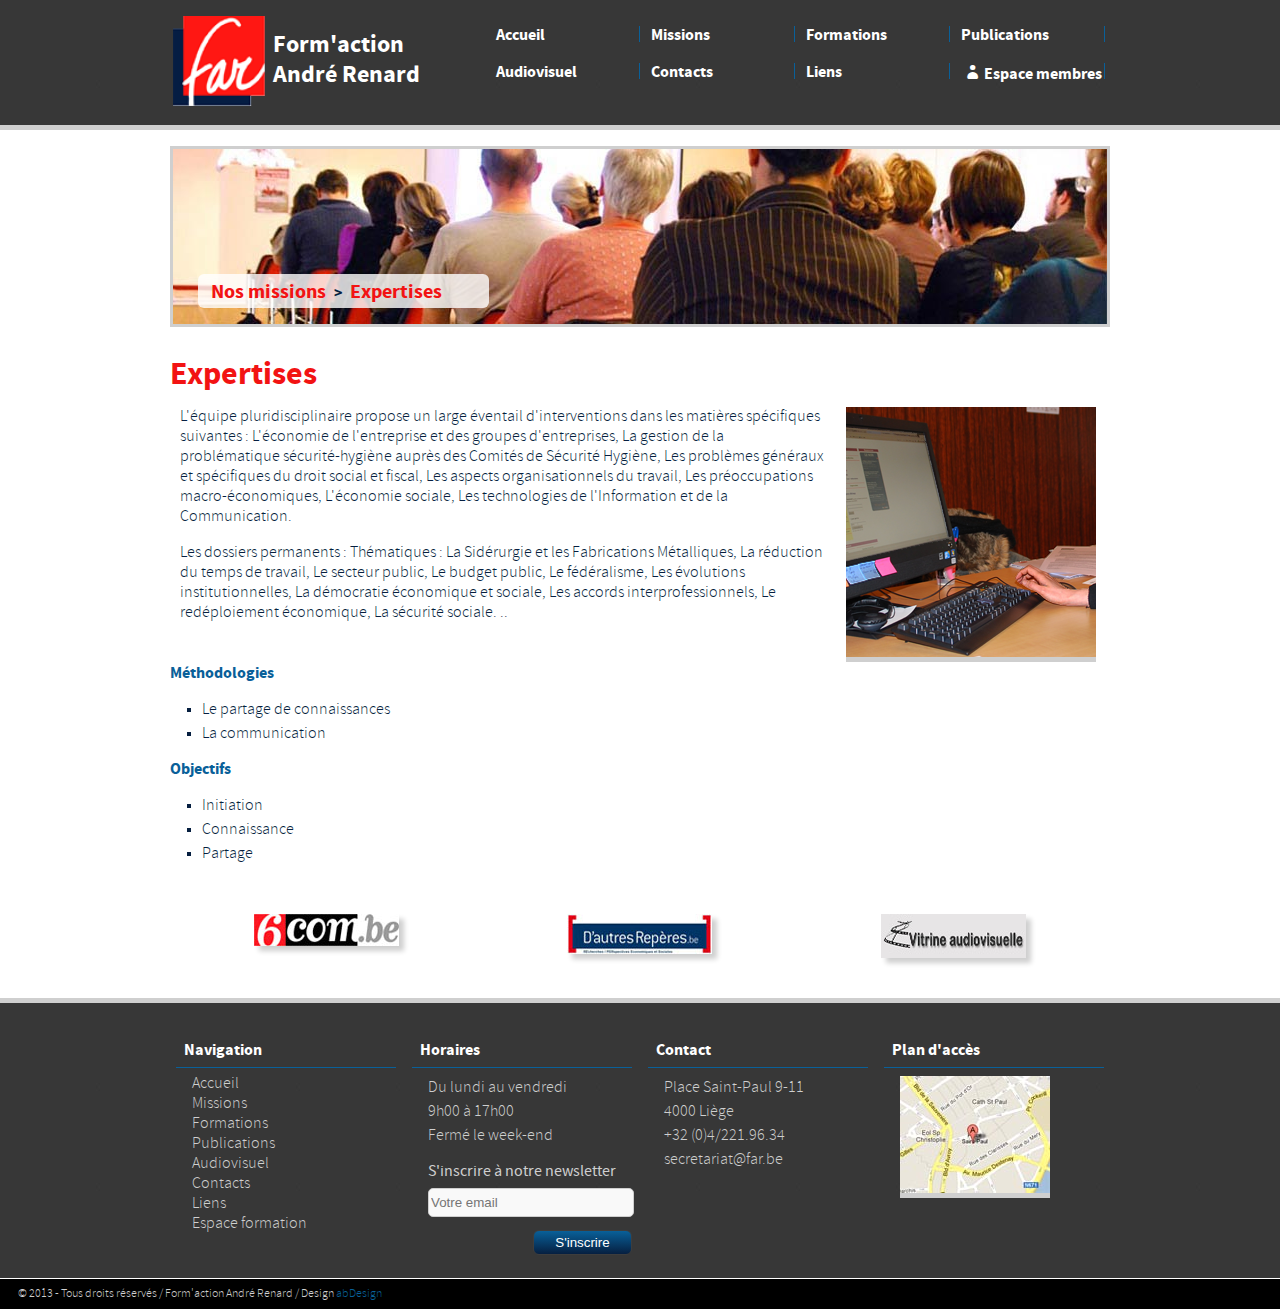
<file: html/expertise.html>
<!DOCTYPE html>
<html>
<head>
    <meta charset="utf-8">
    <title>ASBL Form'Action André Renard</title>

    <!-- Google Chrome Frame for IE -->
    <meta http-equiv="X-UA-Compatible" content="IE=edge,chrome=1">

    <!-- mobile meta (hooray!) -->
    <meta name="HandheldFriendly" content="True">
    <meta name="MobileOptimized" content="320">
    <meta name="viewport" content="width=device-width, initial-scale=1.0"/>

    <link rel="stylesheet" href="../css/style.css" type="text/css" media="screen"/>
    <link rel="stylesheet" type="text/css" href="../css/fontello/fontello-codes.css" media="screen"/>
    <link rel="stylesheet" type="text/css" href="../css/fontello/fontello-embedded.css" media="screen"/>
    <link rel="stylesheet" type="text/css" href="../css/fontello/fontello-ie7-codes.css" media="screen"/>
    <link rel="stylesheet" type="text/css" href="../css/fontello/fontello-ie7.css" media="screen"/>
    <link rel="stylesheet" type="text/css" href="../css/fontello/fontello.css" media="screen"/>

</head>
<body id="formations">
<header>
    <div class="headerContent">
        <div class="logo">
            <a href="../index.html" title="Vers la page d'Accueil">
                <img src="../img/headerBis3.png" alt="La Form'Action André Renard"/>

                <p>Form'action André Renard</p>
            </a>
        </div>
        <nav>
            <ol>
                <li>
                    <a href="../index.html" title="Vers la page d'Accueil">Accueil</a>
                    <span class="separator">|</span>
                </li>
                <li>
                    <a href="missions.html" title="Vers la page des Missions">Missions</a>
                    <span class="separator">|</span>
                <li>
                    <a href="formations.html" title="Vers la page des Formations">Formations</a>
                    <span class="separator">|</span>
                </li>
                <li>
                    <a href="publications.html" title="Vers la page des Publications">Publications</a>
                    <span class="separator">|</span>
                </li>
                <li>
                    <a href="audiovisuel.html" title="Vers la page de la Vitrine Audiovisuellele">Audiovisuel</a>
                    <span class="separator">|</span>
                </li>
                <li>
                    <a href="contacts.html" title="Vers la page des Contacts">Contacts</a>
                    <span class="separator">|</span>
                </li>
                <li>
                    <a href="liens.html" title="Vers la page des Liens">Liens</a>
                    <span class="separator">|</span>
                </li>
                <li>
                    <a href="membre.html" title="Vers la page de l'espace Membre" class="icon-user-1">Espace membres</a>
                    <span class="separator">|</span>
                </li>
            </ol>
        </nav>
    </div>
</header>
<div class="container">
    <div class="content">
        <header>
            <div class="slider">
                <a href="missions.html" title="Vers la page Missions"><img src="../img/sliderMiss.jpg" alt="Les missions de la FAR"/>
                </a>

                <div class="infoBanner">
                    <p><a href="missions.html" title="Vers la page de Missions">Nos missions</a></p>
                    <span> > </span>

                    <p><a href="#" title="Page Expertises">Expertises</a></p>
                </div>
            </div>
        </header>
        <section>
            <h1>
                Expertises
            </h1>

            <div class="contentColonne">
                <div>
                    <p>
                        L'équipe pluridisciplinaire propose un large éventail d'interventions dans les matières spécifiques suivantes :
                        L'économie de l'entreprise et des groupes d'entreprises,
                        La gestion de la problématique sécurité-hygiène auprès des Comités de Sécurité Hygiène,
                        Les problèmes généraux et spécifiques du droit social et fiscal,
                        Les aspects organisationnels du travail,
                        Les préoccupations macro-économiques,
                        L'économie sociale,
                        Les technologies de l'Information et de la Communication.
                    </p>

                    <p>
                        Les dossiers permanents :

                        Thématiques :
                        La Sidérurgie et les Fabrications Métalliques,
                        La réduction du temps de travail,
                        Le secteur public,
                        Le budget public,
                        Le fédéralisme,
                        Les évolutions institutionnelles,
                        La démocratie économique et sociale,
                        Les accords interprofessionnels,
                        Le redéploiement économique,
                        La sécurité sociale.
                        ..
                    </p>
                </div>
                <figure>
                    <img src="../img/expertise.jpg" alt="Nos expertises"/>
                </figure>
            </div>
            <div class="methodologies">
                <h3>Méthodologies</h3>
                <ul>
                    <li>Le partage de connaissances</li>
                    <li>La communication</li>
                </ul>
            </div>
            <div class="objectifs">
                <h3>Objectifs</h3>
                <ul>
                    <li>Initiation</li>
                    <li>Connaissance</li>
                    <li>Partage</li>
                </ul>
            </div>
            <footer class="liens">

                <ul>
                    <li>
                        <a href="http://www.6com.be/4/actu_une.cfm" title="Vers le site de 6com"><img src="../img/logo6com.jpeg" alt="Logo du site 6com" title="Site 6com"/></a>
                    </li>
                    <li>
                        <a href="http://dautresreperes.typepad.com/" title="Vers le site de D'autres repères"><img src="../img/logodar.jpeg" alt="Logo du site de D'autres repères" title="Site de D'autres repères"/></a>
                    </li>
                    <li>
                        <a href="audiovisuel.html" title="Vers le site de Vitrine Audiovisuelle"><img src="../img/logovitrineaudio.jpeg" title="Vitrine Audiovisuelle" alt="Logo du site de Vitrine Audiovisuelle"/></a>
                    </li>
                </ul>
            </footer>
        </section>
    </div>
</div>

<footer>
    <div class="footerContent">
        <nav>
            <h3>Navigation</h3>
            <ol>
                <li>
                    <a href="#" title="Vers la page d'Accueil">Accueil</a>
                </li>
                <li>
                    <a href="missions.html" title="Vers la page des Missions">Missions</a>
                </li>
                <li>
                    <a href="formations.html" title="Vers la page de Formations">Formations</a>
                </li>
                <li>
                    <a href="publications.html" title="Vers la page des Publications">Publications</a>
                </li>
                <li>
                    <a href="audiovisuel.html" title="Vers la page de l'Audiovisuel">Audiovisuel</a>
                </li>
                <li>
                    <a href="contacts.html" title="Vers la page des Contacts">Contacts</a>
                </li>
                <li>
                    <a href="liens.html" title="Vers la page des Liens">Liens</a>
                </li>
                <li>
                    <a href="membre.html" title="Vers la page de l'espace Membre">Espace formation</a>
                </li>
            </ol>
        </nav>
        <div>
            <h3>Horaires</h3>

            <p>Du lundi au vendredi</p>

            <p>9h00 à 17h00</p>

            <p>Fermé le week-end</p>

            <form action="#" method="post">
                <fieldset>
                    <label for="newsletterEmail">S'inscrire à notre newsletter</label>
                    <input type="email" placeholder="Votre email" id="newsletterEmail"/>
                    <input type="submit" value="S'inscrire" name="S'inscrire"/>
                </fieldset>
            </form>
        </div>
        <div>
            <h3>Contact</h3>

            <p>Place Saint-Paul 9-11</p>

            <p>4000 Liège</p>

            <p>+32 (0)4/221.96.34</p>

            <p>secretariat@far.be</p>
        </div>
        <div>
            <h3>Plan d'accès</h3>
            <a href="contacts.html" title="Vers la page Contacts"><img src="../img/carte.jpg" alt="Plan d'accès pour la FAR"/></a>
        </div>
    </div>
    <div class="copy">
        <p>© 2013 - Tous droits réservés / Form'action André Renard / Design <a href="http://anna.buffart.eu" title="Vers le site de abDesign">abDesign</a></p>
    </div>
</footer>
</body>
</html>
</file>
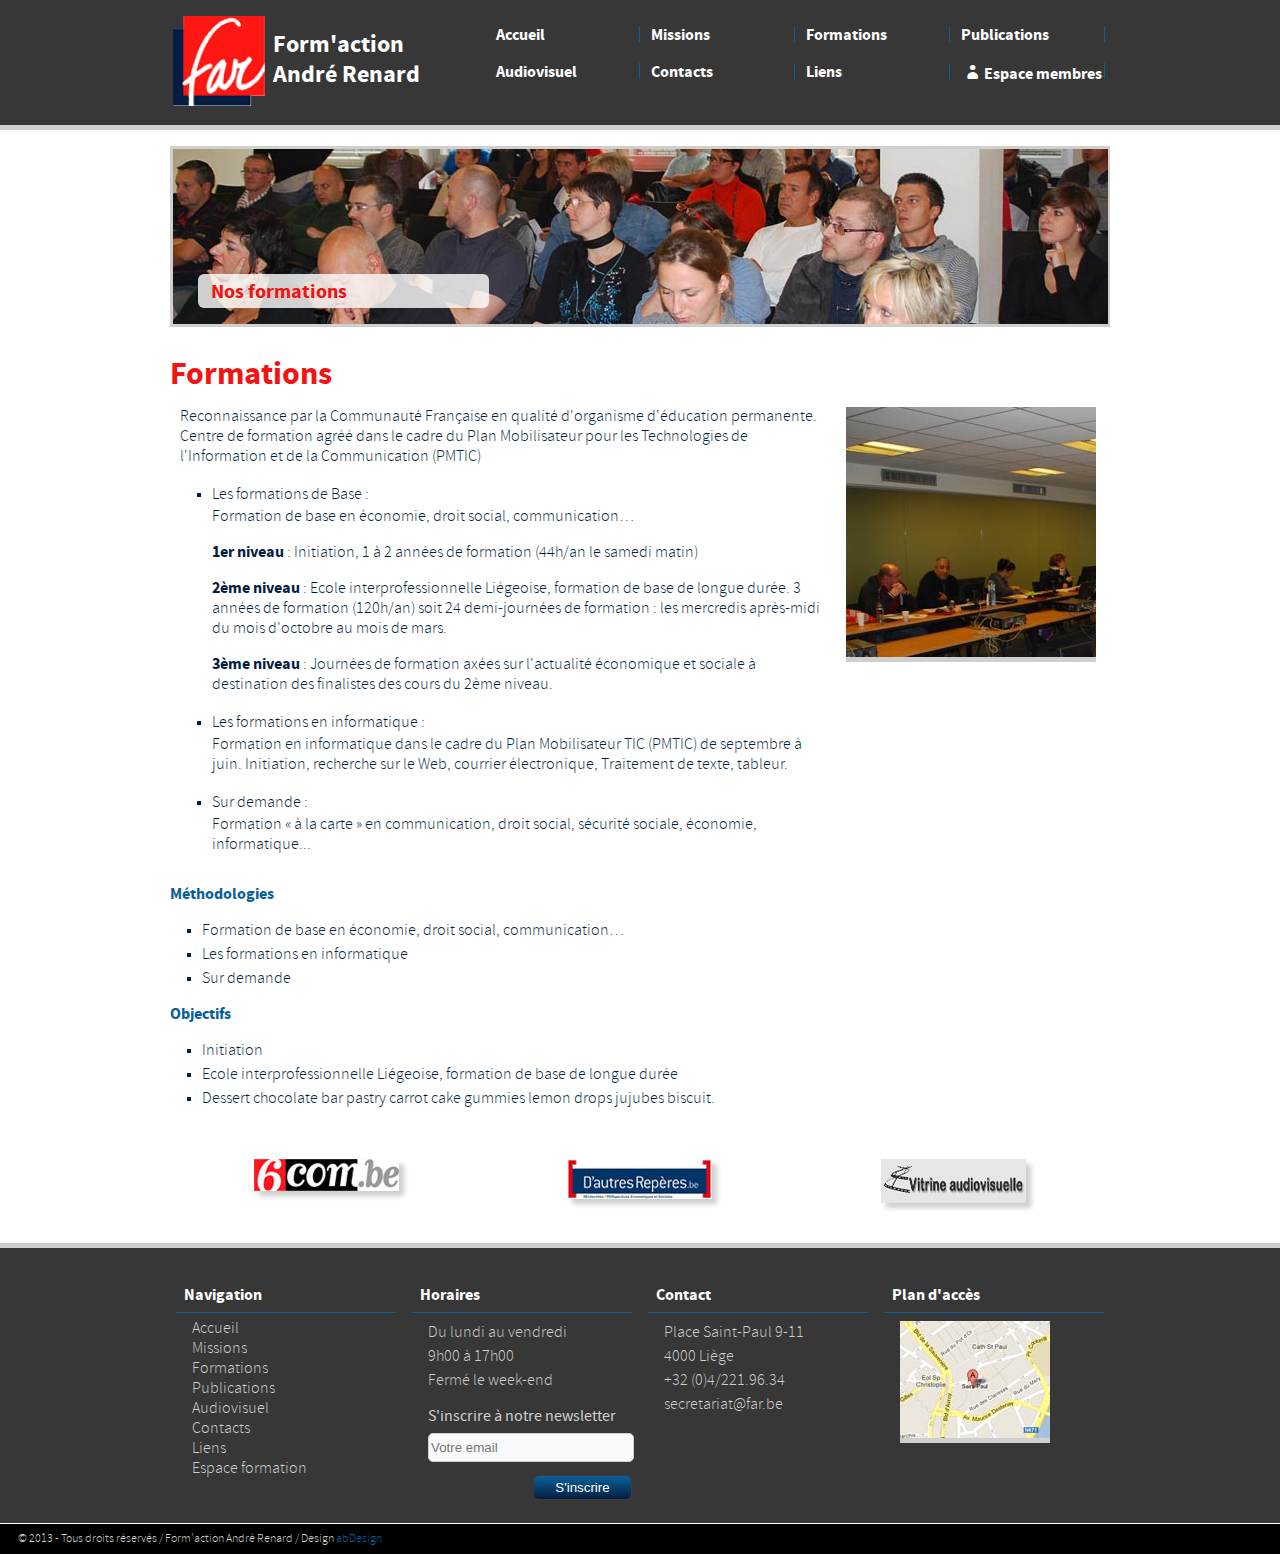
<file: html/formations.html>
<!DOCTYPE html>
<html>
<head>
    <meta charset="utf-8">
    <title>ASBL Form'Action André Renard</title>

    <!-- Google Chrome Frame for IE -->
    <meta http-equiv="X-UA-Compatible" content="IE=edge,chrome=1">

    <!-- mobile meta (hooray!) -->
    <meta name="HandheldFriendly" content="True">
    <meta name="MobileOptimized" content="320">
    <meta name="viewport" content="width=device-width, initial-scale=1.0"/>

    <link rel="stylesheet" href="../css/style.css" type="text/css" media="screen"/>
    <link rel="stylesheet" type="text/css" href="../css/fontello/fontello-codes.css" media="screen"/>
    <link rel="stylesheet" type="text/css" href="../css/fontello/fontello-embedded.css" media="screen"/>
    <link rel="stylesheet" type="text/css" href="../css/fontello/fontello-ie7-codes.css" media="screen"/>
    <link rel="stylesheet" type="text/css" href="../css/fontello/fontello-ie7.css" media="screen"/>
    <link rel="stylesheet" type="text/css" href="../css/fontello/fontello.css" media="screen"/>

</head>
<body id="formations">
<header>
    <div class="headerContent">
        <div class="logo">
            <a href="../index.html" title="Vers la page d'Accueil">
                <img src="../img/headerBis3.png" alt="La Form'Action André Renard"/>

                <p>Form'action André Renard</p>
            </a>
        </div>
        <nav>
            <ol>
                <li>
                    <a href="../index.html" title="Vers la page d'Accueil">Accueil</a>
                    <span class="separator">|</span>
                </li>
                <li>
                    <a href="missions.html" title="Vers la page des Missions">Missions</a>
                    <span class="separator">|</span>
                <li>
                    <a href="formations.html" title="Vers la page des Formations">Formations</a>
                    <span class="separator">|</span>
                </li>
                <li>
                    <a href="publications.html" title="Vers la page des Publications">Publications</a>
                    <span class="separator">|</span>
                </li>
                <li>
                    <a href="audiovisuel.html" title="Vers la page de la Vitrine Audiovisuellele">Audiovisuel</a>
                    <span class="separator">|</span>
                </li>
                <li>
                    <a href="contacts.html" title="Vers la page des Contacts">Contacts</a>
                    <span class="separator">|</span>
                </li>
                <li>
                    <a href="liens.html" title="Vers la page des Liens">Liens</a>
                    <span class="separator">|</span>
                </li>
                <li>
                    <a href="membre.html" title="Vers la page de l'espace Membre" class="icon-user-1">Espace membres</a>
                    <span class="separator">|</span>
                </li>
            </ol>
        </nav>
    </div>
</header>
<div class="container">
    <div class="content">
        <header>
            <div class="slider">
                <a href="missions.html" title="Vers la page Missions"><img src="../img/sliderForma.jpg" alt="Les missions de la FAR"/></a>

                <div class="infoBanner">
                    <p><a href="#" title="Page Formations">Nos formations</a></p>
                </div>
            </div>
        </header>
        <section>
            <h1>
                Formations
            </h1>

            <div class="contentColonne">
                <div>
                    <p>Reconnaissance par la Communauté Française en qualité d'organisme d'éducation permanente.
                        Centre de formation agréé dans le cadre du Plan Mobilisateur pour les Technologies de l'Information et de la Communication (PMTIC)</p>


                    <ul>
                        <li>Les formations de Base :
                            <p>Formation de base en économie, droit social, communication…</p>

                            <p><strong>1er niveau</strong> : Initiation, 1 à 2 années de formation (44h/an le samedi matin)</p>

                            <p><strong>2ème niveau</strong> : Ecole interprofessionnelle Liégeoise, formation de base de longue durée. 3 années de formation (120h/an) soit 24 demi-journées de formation : les mercredis après-midi du mois d'octobre au mois de mars.</p>

                            <p><strong>3ème niveau</strong> : Journées de formation axées sur l'actualité économique et sociale à destination des finalistes des cours du 2ème niveau.</p>
                        </li>
                    </ul>
                    <ul>
                        <li>Les formations en informatique :

                            <p>Formation en informatique dans le cadre du Plan Mobilisateur TIC (PMTIC) de septembre à juin. Initiation, recherche sur le Web, courrier électronique, Traitement de texte, tableur.</p></li>
                    </ul>
                    <ul>
                        <li>Sur demande :

                            <p>Formation « à la carte » en communication, droit social, sécurité sociale, économie, informatique...</p>
                        </li>
                    </ul>
                </div>
                <figure>
                    <img src="../img/forma.jpg" alt="Nos formations"/>
                </figure>
            </div>
            <div class="methodologies">
                <h3>Méthodologies</h3>
                <ul>
                    <li>Formation de base en économie, droit social, communication…</li>
                    <li>Les formations en informatique</li>
                    <li>Sur demande</li>
                </ul>
            </div>
            <div class="objectifs">
                <h3>Objectifs</h3>
                <ul>
                    <li>Initiation</li>
                    <li>Ecole interprofessionnelle Liégeoise, formation de base de longue durée</li>
                    <li>Dessert chocolate bar pastry carrot cake gummies lemon drops jujubes biscuit.</li>
                </ul>
            </div>
            <footer class="liens">

                <ul>
                    <li>
                        <a href="http://www.6com.be/4/actu_une.cfm" title="Vers le site de 6com"><img src="../img/logo6com.jpeg" alt="Logo du site 6com" title="Site 6com"/></a>
                    </li>
                    <li>
                        <a href="http://dautresreperes.typepad.com/" title="Vers le site de D'autres repères"><img src="../img/logodar.jpeg" alt="Logo du site de D'autres repères" title="Site de D'autres repères"/></a>
                    </li>
                    <li>
                        <a href="audiovisuel.html" title="Vers le site de Vitrine Audiovisuelle"><img src="../img/logovitrineaudio.jpeg" title="Vitrine Audiovisuelle" alt="Logo du site de Vitrine Audiovisuelle"/></a>
                    </li>
                </ul>

            </footer>
        </section>
    </div>
</div>

<footer>
    <div class="footerContent">
        <nav>
            <h3>Navigation</h3>
            <ol>
                <li>
                    <a href="#" title="Vers la page d'Accueil">Accueil</a>
                </li>
                <li>
                    <a href="missions.html" title="Vers la page des Missions">Missions</a>
                </li>
                <li>
                    <a href="formations.html" title="Vers la page de Formations">Formations</a>
                </li>
                <li>
                    <a href="publications.html" title="Vers la page des Publications">Publications</a>
                </li>
                <li>
                    <a href="audiovisuel.html" title="Vers la page de l'Audiovisuel">Audiovisuel</a>
                </li>
                <li>
                    <a href="contacts.html" title="Vers la page des Contacts">Contacts</a>
                </li>
                <li>
                    <a href="liens.html" title="Vers la page des Liens">Liens</a>
                </li>
                <li>
                    <a href="membre.html" title="Vers la page de l'espace Membre">Espace formation</a>
                </li>
            </ol>
        </nav>
        <div>
            <h3>Horaires</h3>

            <p>Du lundi au vendredi</p>

            <p>9h00 à 17h00</p>

            <p>Fermé le week-end</p>

            <form action="#" method="post">
                <fieldset>
                    <label for="newsletterEmail">S'inscrire à notre newsletter</label>
                    <input type="email" placeholder="Votre email" id="newsletterEmail"/>
                    <input type="submit" value="S'inscrire" name="S'inscrire"/>
                </fieldset>
            </form>
        </div>
        <div>
            <h3>Contact</h3>

            <p>Place Saint-Paul 9-11</p>

            <p>4000 Liège</p>

            <p>+32 (0)4/221.96.34</p>

            <p>secretariat@far.be</p>
        </div>
        <div>
            <h3>Plan d'accès</h3>
            <a href="contacts.html" title="Vers la page Contacts"><img src="../img/carte.jpg" alt="Plan d'accès pour la FAR"/></a>
        </div>
    </div>
    <div class="copy">
        <p>© 2013 - Tous droits réservés / Form'action André Renard / Design <a href="http://anna.buffart.eu" title="Vers le site de abDesign">abDesign</a></p>
    </div>
</footer>
</body>
</html>
</file>
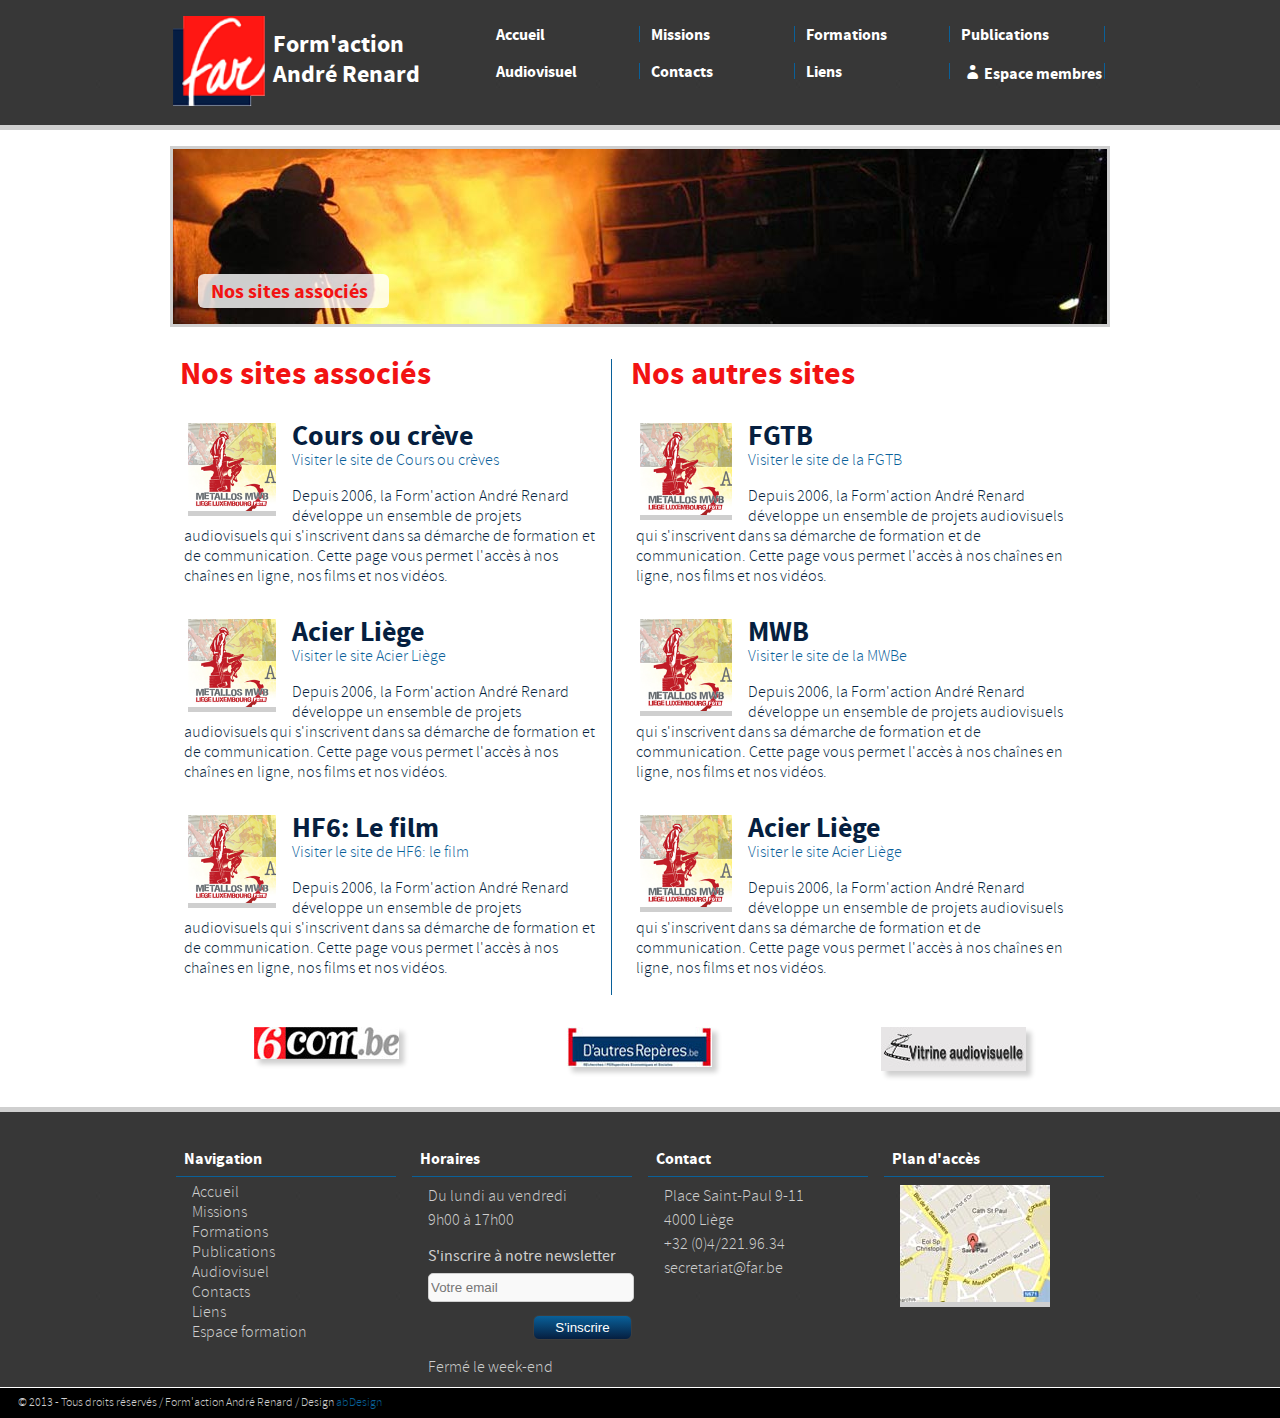
<file: html/liens.html>
<!DOCTYPE html>
<html>
<head>
    <meta charset="utf-8">
    <title>ASBL Form'Action André Renard</title>

    <!-- Google Chrome Frame for IE -->
    <meta http-equiv="X-UA-Compatible" content="IE=edge,chrome=1">

    <!-- mobile meta (hooray!) -->
    <meta name="HandheldFriendly" content="True">
    <meta name="MobileOptimized" content="320">
    <meta name="viewport" content="width=device-width, initial-scale=1.0"/>

    <link rel="stylesheet" href="../css/style.css" type="text/css" media="screen"/>
    <link rel="stylesheet" type="text/css" href="../css/fontello/fontello-codes.css" media="screen"/>
    <link rel="stylesheet" type="text/css" href="../css/fontello/fontello-embedded.css" media="screen"/>
    <link rel="stylesheet" type="text/css" href="../css/fontello/fontello-ie7-codes.css" media="screen"/>
    <link rel="stylesheet" type="text/css" href="../css/fontello/fontello-ie7.css" media="screen"/>
    <link rel="stylesheet" type="text/css" href="../css/fontello/fontello.css" media="screen"/>

</head>
<body id="liens">
<header>
    <div class="headerContent">
        <div class="logo">
            <a href="../index.html" title="Vers la page d'Accueil">
                <img src="../img/headerBis3.png" alt="La Form'Action André Renard"/>

                <p>Form'action André Renard</p>
            </a>
        </div>
        <nav>
            <ol>
                <li>
                    <a href="../index.html" title="Vers la page d'Accueil">Accueil</a>
                    <span class="separator">|</span>
                </li>
                <li>
                    <a href="missions.html" title="Vers la page des Missions">Missions</a>
                    <span class="separator">|</span>
                <li>
                    <a href="formations.html" title="Vers la page des Formations">Formations</a>
                    <span class="separator">|</span>
                </li>
                <li>
                    <a href="publications.html" title="Vers la page des Publications">Publications</a>
                    <span class="separator">|</span>
                </li>
                <li>
                    <a href="audiovisuel.html" title="Vers la page de la Vitrine Audiovisuellele">Audiovisuel</a>
                    <span class="separator">|</span>
                </li>
                <li>
                    <a href="contacts.html" title="Vers la page des Contacts">Contacts</a>
                    <span class="separator">|</span>
                </li>
                <li>
                    <a href="liens.html" title="Vers la page des Liens">Liens</a>
                    <span class="separator">|</span>
                </li>
                <li>
                    <a href="membre.html" title="Vers la page de l'espace Membre" class="icon-user-1">Espace membres</a>
                    <span class="separator">|</span>
                </li>
            </ol>
        </nav>
    </div>
</header>
<div class="container">
    <div class="content">
        <header>
            <div class="slider">
                <a href="liens.html.html" title="Vers la page Liens"><img src="../img/sliderLi.jpg" alt="Les autres sites"/>
                </a>

                <div class="infoBanner">
                    <p><a href="liens.html" title="Vers la page Liens">Nos sites associés</a></p>
                </div>
            </div>
        </header>


        <section class="lienLeft associés">
            <header>
                <h1>
                    Nos sites associés
                </h1>
            </header>
            <div class="lien">
                <figure>
                    <img src="../img/acierLiegeSmall.png" title="Le site Cours ou crèves" alt="Banner du site Cours ou crèves"/>
                </figure>
                <h2>
                    Cours ou crève
                </h2>

                <p class="url"><a href="http://www.far.be/vitrinevideo/index.html" title="Vers le site Cours ou crèves">Visiter le site de Cours ou crèves</a></p>

                <p class="description">
                    Depuis 2006, la Form'action André Renard développe un ensemble de projets audiovisuels qui s'inscrivent dans sa démarche de formation et de communication. Cette page vous permet l'accès à nos chaînes en ligne, nos films et nos vidéos.
                </p>
            </div>
            <div class="lien">
                <figure>
                    <img src="../img/acierLiegeSmall.png" title="Le site Acier Liège" alt="Banner du site Acier Liège"/>
                </figure>
                <h2>
                    Acier Liège
                </h2>

                <p class="url"><a href="http://www.far.be/vitrinevideo/index.html" title="Vers le site Acier Liège">Visiter le site Acier Liège</a></p>

                <p class="description">
                    Depuis 2006, la Form'action André Renard développe un ensemble de projets audiovisuels qui s'inscrivent dans sa démarche de formation et de communication. Cette page vous permet l'accès à nos chaînes en ligne, nos films et nos vidéos.
                </p>
            </div>
            <div class="lien">
                <figure>
                    <img src="../img/acierLiegeSmall.png" title="Le site HF6: le film" alt="Banner du site HF6: le film"/>
                </figure>
                <h2>
                    HF6: Le film
                </h2>

                <p class="url"><a href="http://www.far.be/vitrinevideo/index.html" title="Vers le site de HF6: le film">Visiter le site de HF6: le film</a></p>

                <p class="description">
                    Depuis 2006, la Form'action André Renard développe un ensemble de projets audiovisuels qui s'inscrivent dans sa démarche de formation et de communication. Cette page vous permet l'accès à nos chaînes en ligne, nos films et nos vidéos.
                </p>
            </div>
        </section>
        <section class="lienRight autres">
            <header>
                <h1>
                    Nos autres sites
                </h1>
            </header>
            <div class="lien">
                <figure>
                    <img src="../img/acierLiegeSmall.png" title="Le site de la FGTB" alt="Banner du site dela FGTB"/>
                </figure>
                <h2>
                    FGTB
                </h2>

                <p class="url"><a href="http://www.far.be/vitrinevideo/index.html" title="Vers le site de la FGTB">Visiter le site de la FGTB</a></p>

                <p class="description">
                    Depuis 2006, la Form'action André Renard développe un ensemble de projets audiovisuels qui s'inscrivent dans sa démarche de formation et de communication. Cette page vous permet l'accès à nos chaînes en ligne, nos films et nos vidéos.
                </p>
            </div>
            <div class="lien">
                <figure>
                    <img src="../img/acierLiegeSmall.png" title="Le site MWB" alt="Banner du site MWB"/>
                </figure>
                <h2>
                    MWB
                </h2>

                <p class="url"><a href="http://www.far.be/vitrinevideo/index.html" title="Vers le site de la MWB">Visiter le site de la MWBe</a></p>

                <p class="description">
                    Depuis 2006, la Form'action André Renard développe un ensemble de projets audiovisuels qui s'inscrivent dans sa démarche de formation et de communication. Cette page vous permet l'accès à nos chaînes en ligne, nos films et nos vidéos.
                </p>
            </div>
            <div class="lien">
                <figure>
                    <img src="../img/acierLiegeSmall.png" title="Le site Acier Liège" alt="Banner du site Acier Liège"/>
                </figure>
                <h2>
                    Acier Liège
                </h2>

                <p class="url"><a href="http://www.far.be/vitrinevideo/index.html" title="Vers le site Acier Liège">Visiter le site Acier Liège</a></p>

                <p class="description">
                    Depuis 2006, la Form'action André Renard développe un ensemble de projets audiovisuels qui s'inscrivent dans sa démarche de formation et de communication. Cette page vous permet l'accès à nos chaînes en ligne, nos films et nos vidéos.
                </p>
            </div>
        </section>
        <footer class="liens">
            <ul>
                <li>
                    <a href="http://www.6com.be/4/actu_une.cfm" title="Vers le site de 6com"><img src="../img/logo6com.jpeg" alt="Logo du site 6com" title="Site 6com"/></a>
                </li>
                <li>
                    <a href="http://dautresreperes.typepad.com/" title="Vers le site de D'autres repères"><img src="../img/logodar.jpeg" alt="Logo du site de D'autres repères" title="Site de D'autres repères"/></a>
                </li>
                <li>
                    <a href="audiovisuel.html" title="Vers le site de Vitrine Audiovisuelle"><img src="../img/logovitrineaudio.jpeg" title="Vitrine Audiovisuelle" alt="Logo du site de Vitrine Audiovisuelle"/></a>
                </li>
            </ul>
        </footer>

    </div>
</div>

<footer>
    <div class="footerContent">
        <nav>
            <h3>Navigation</h3>
            <ol>
                <li>
                    <a href="#" title="Vers la page d'Accueil">Accueil</a>
                </li>
                <li>
                    <a href="missions.html" title="Vers la page des Missions">Missions</a>
                </li>
                <li>
                    <a href="formations.html" title="Vers la page de Formations">Formations</a>
                </li>
                <li>
                    <a href="publications.html" title="Vers la page des Publications">Publications</a>
                </li>
                <li>
                    <a href="audiovisuel.html" title="Vers la page de l'Audiovisuel">Audiovisuel</a>
                </li>
                <li>
                    <a href="contacts.html" title="Vers la page des Contacts">Contacts</a>
                </li>
                <li>
                    <a href="liens.html" title="Vers la page des Liens">Liens</a>
                </li>
                <li>
                    <a href="membre.html" title="Vers la page de l'espace Membre">Espace formation</a>
                </li>
            </ol>
        </nav>
        <div>
            <h3>Horaires</h3>

            <p>Du lundi au vendredi</p>

            <p>9h00 à 17h00</p>

            <form action="#" method="post">
                <fieldset>
                    <label for="newsletterEmail">S'inscrire à notre newsletter</label>
                    <input type="email" placeholder="Votre email" id="newsletterEmail"/>
                    <input type="submit" value="S'inscrire" name="S'inscrire"/>
                </fieldset>
            </form>
            <p>Fermé le week-end</p>
        </div>
        <div>
            <h3>Contact</h3>

            <p>Place Saint-Paul 9-11</p>

            <p>4000 Liège</p>

            <p>+32 (0)4/221.96.34</p>

            <p>secretariat@far.be</p>
        </div>
        <div>
            <h3>Plan d'accès</h3>
            <a href="contacts.html" title="Vers la page Contacts"><img src="../img/carte.jpg" alt="Plan d'accès pour la FAR"/></a>
        </div>
    </div>
    <div class="copy">
        <p>© 2013 - Tous droits réservés / Form'action André Renard / Design <a href="http://anna.buffart.eu" title="Vers le site de abDesign">abDesign</a></p>
    </div>
</footer>
</body>
</html>
</file>
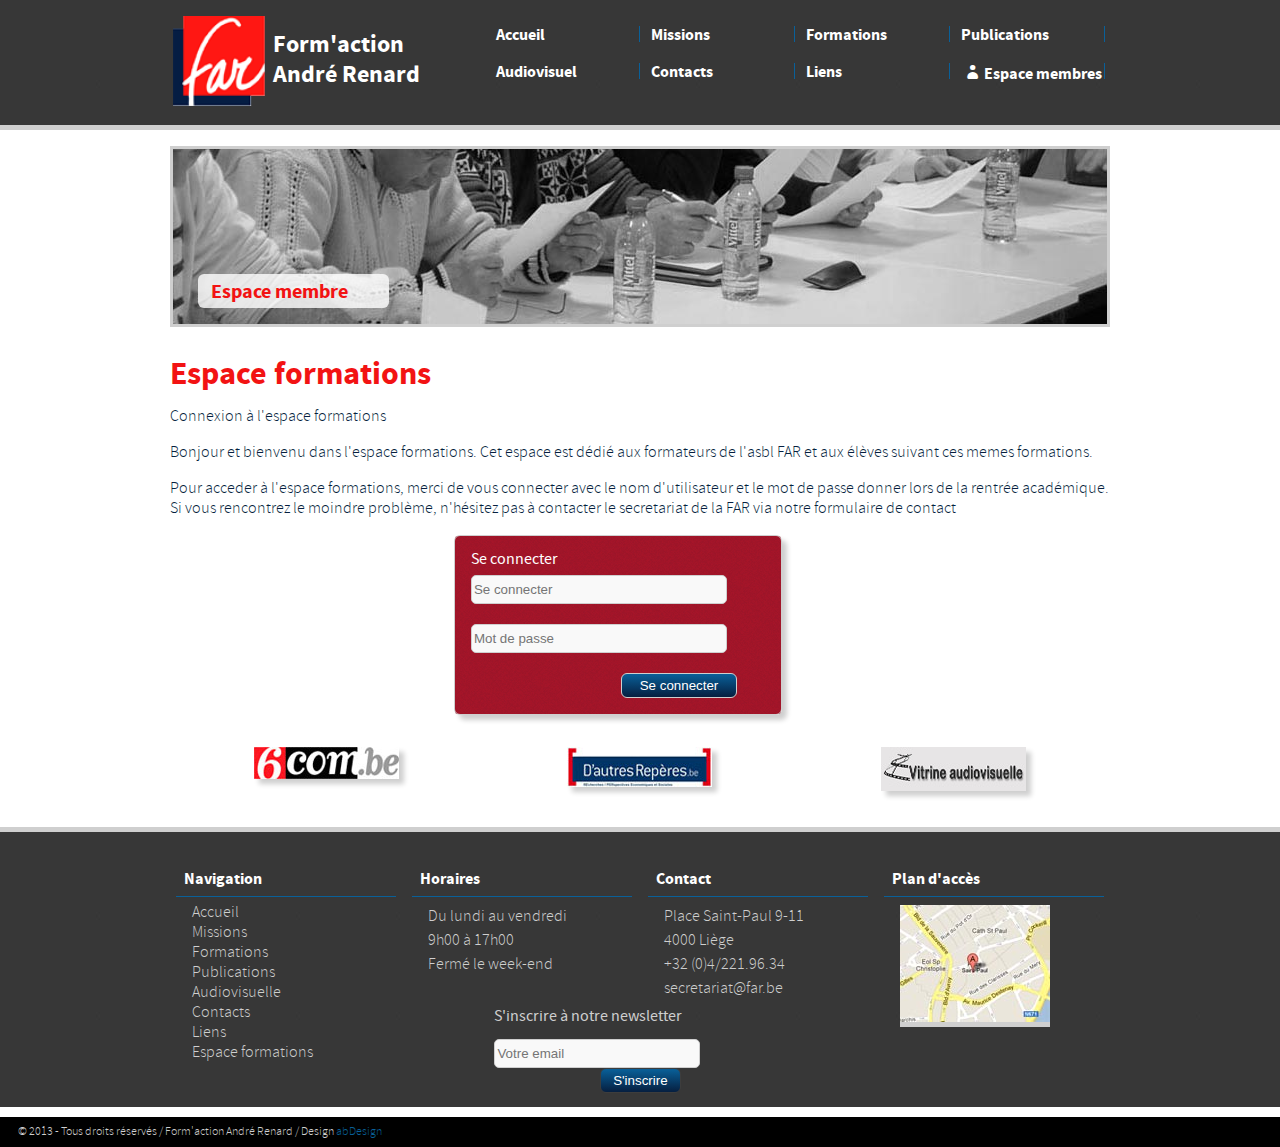
<file: html/membre.html>
<!DOCTYPE html>
<html>
<head>
    <meta charset="utf-8">
    <title>ASBL Form'Action André Renard</title>

    <!-- Google Chrome Frame for IE -->
    <meta http-equiv="X-UA-Compatible" content="IE=edge,chrome=1">

    <!-- mobile meta (hooray!) -->
    <meta name="HandheldFriendly" content="True">
    <meta name="MobileOptimized" content="320">
    <meta name="viewport" content="width=device-width, initial-scale=1.0"/>

    <link rel="stylesheet" href="../css/style.css" type="text/css" media="screen"/>
    <link rel="stylesheet" type="text/css" href="../css/fontello/fontello-codes.css" media="screen"/>
    <link rel="stylesheet" type="text/css" href="../css/fontello/fontello-embedded.css" media="screen"/>
    <link rel="stylesheet" type="text/css" href="../css/fontello/fontello-ie7-codes.css" media="screen"/>
    <link rel="stylesheet" type="text/css" href="../css/fontello/fontello-ie7.css" media="screen"/>
    <link rel="stylesheet" type="text/css" href="../css/fontello/fontello.css" media="screen"/>

</head>
<body id="membre">
<header>
    <div class="headerContent">
        <div class="logo">
            <a href="../index.html" title="Vers la page d'Accueil">
                <img src="../img/headerBis3.png" alt="La Form'Action André Renard"/>

                <p>Form'action André Renard</p>
            </a>
        </div>
        <nav>
            <ol>
                <li>
                    <a href="../index.html" title="Vers la page d'Accueil">Accueil</a>
                    <span class="separator">|</span>
                </li>
                <li>
                    <a href="missions.html" title="Vers la page des Missions">Missions</a>
                    <span class="separator">|</span>
                <li>
                    <a href="formations.html" title="Vers la page des Formations">Formations</a>
                    <span class="separator">|</span>
                </li>
                <li>
                    <a href="publications.html" title="Vers la page des Publications">Publications</a>
                    <span class="separator">|</span>
                </li>
                <li>
                    <a href="audiovisuel.html" title="Vers la page de la Vitrine Audiovisuellele">Audiovisuel</a>
                    <span class="separator">|</span>
                </li>
                <li>
                    <a href="contacts.html" title="Vers la page des Contacts">Contacts</a>
                    <span class="separator">|</span>
                </li>
                <li>
                    <a href="liens.html" title="Vers la page des Liens">Liens</a>
                    <span class="separator">|</span>
                </li>
                <li>
                    <a href="membre.html" title="Vers la page de l'espace Membre" class="icon-user-1">Espace membres</a>
                    <span class="separator">|</span>
                </li>
            </ol>
        </nav>
    </div>
</header>
<div class="container">
    <div class="content">
        <header>
            <div class="slider">
                <a href="membre.html" title="Vers la page Membre"><img src="../img/sliderEsp.jpg" alt="Espace membres de la FAR"/>
                </a>
                <div class="infoBanner">
                    <p><a href="membre.html" title="Vers la page Membre">Espace membre</a></p>
                </div>
            </div>
        </header>


        <section>
            <header>
                <h1>Espace formations</h1>
            </header>
            <p>
                Connexion à l'espace formations
            </p>
            <p>
                Bonjour et bienvenu dans l'espace formations. Cet espace est dédié aux formateurs de l'asbl FAR et aux élèves suivant ces memes formations.
            </p>
            <p>
                Pour acceder à l'espace formations, merci de vous connecter avec le nom d'utilisateur et le mot de passe donner lors de la rentrée académique. Si vous rencontrez le moindre problème, n'hésitez pas à contacter le secretariat de la FAR via notre formulaire de contact
            </p>
            <form action="cours.html" method="post">
                <fieldset>
                    <label>
                        Se connecter
                    </label>
                    <!-- <label for="id">
                        Identifiant
                    </label> -->
                    <input type="text" name="id" id="id" placeholder="Se connecter"/>
                    <!--<label for="mdp">
                        Mot de passe
                    </label> -->
                    <input type="password" name="mdp" id="mdp" placeholder="Mot de passe"/>
                    <input type="submit" value="Se connecter" name="connexion" />
                </fieldset>
            </form>
        </section>
        <footer class="liens">
                <ul>
                    <li>
                        <a href="http://www.6com.be/4/actu_une.cfm" title="Vers le site de 6com"><img src="../img/logo6com.jpeg" alt="Logo du site 6com" title="Site 6com"/></a>
                    </li>
                    <li>
                        <a href="http://dautresreperes.typepad.com/" title="Vers le site de D'autres repères"><img src="../img/logodar.jpeg" alt="Logo du site de D'autres repères" title="Site de D'autres repères"/></a>
                    </li>
                    <li>
                        <a href="audiovisuel.html" title="Vers le site de Vitrine Audiovisuelle"><img src="../img/logovitrineaudio.jpeg" title="Vitrine Audiovisuelle" alt="Logo du site de Vitrine Audiovisuelle"/></a>
                    </li>
                </ul>
        </footer>
    </div>
</div>

<footer>
    <div class="footerContent">
        <nav>
            <h3>Navigation</h3>
            <ol>
                <li>
                    <a href="../index.html" title="Vers la page d'Accueil">Accueil</a>
                    <span class="separator">|</span>
                </li>
                <li>
                    <a href="missions.html" title="Vers la page des Missions">Missions</a>
                    <span class="separator">|</span>
                </li>
                <li>
                    <a href="formations.html" title="Vers la page de Formations">Formations</a>
                </li>
                <li>
                    <a href="publications.html" title="Vers la page des Publications">Publications</a>
                    <span class="separator">|</span>
                </li>
                <li>
                    <a href="audiovisuel.html" title="Vers la page de la Cellule audiovisuelle">Audiovisuelle</a>
                    <span class="separator">|</span>
                </li>
                <li>
                    <a href="contacts.html" title="Vers la page des Contacts">Contacts</a>
                    <span class="separator">|</span>
                </li>
                <li>
                    <a href="liens.html" title="Vers la page des Liens">Liens</a>
                    <span class="separator">|</span>
                </li>
                <li>
                    <a href="membre.html" title="Vers la page de l'espace Membre">Espace formations</a>
                </li>
            </ol>
        </nav>
        <div>
            <h3>Horaires</h3>

            <p>Du lundi au vendredi</p>

            <p>9h00 à 17h00</p>

            <p>Fermé le week-end</p>
            <form action="#" method="post">
                <fieldset>
                    <label for="newsletterEmail">S'inscrire à notre newsletter</label>
                    <input type="email" placeholder="Votre email" id="newsletterEmail"/>
                    <input type="submit" value="S'inscrire" name="S'inscrire"/>
                </fieldset>
            </form>
        </div>
        <div>
            <h3>Contact</h3>

            <p>Place Saint-Paul 9-11</p>

            <p>4000 Liège</p>

            <p>+32 (0)4/221.96.34</p>

            <p>secretariat@far.be</p>
        </div>
        <div>
            <h3>Plan d'accès</h3>
            <a href="contacts.html" title="Vers la page Contacts"><img src="../img/carte.jpg" alt="Plan d'accès pour la FAR"/></a>
        </div>
    </div>
    <div class="copy">
        <p>© 2013 - Tous droits réservés / Form'action André Renard / Design <a href="http://anna.buffart.eu" title="Vers le site de abDesign">abDesign</a></p>
    </div>
</footer>
</body>
</html>
</file>
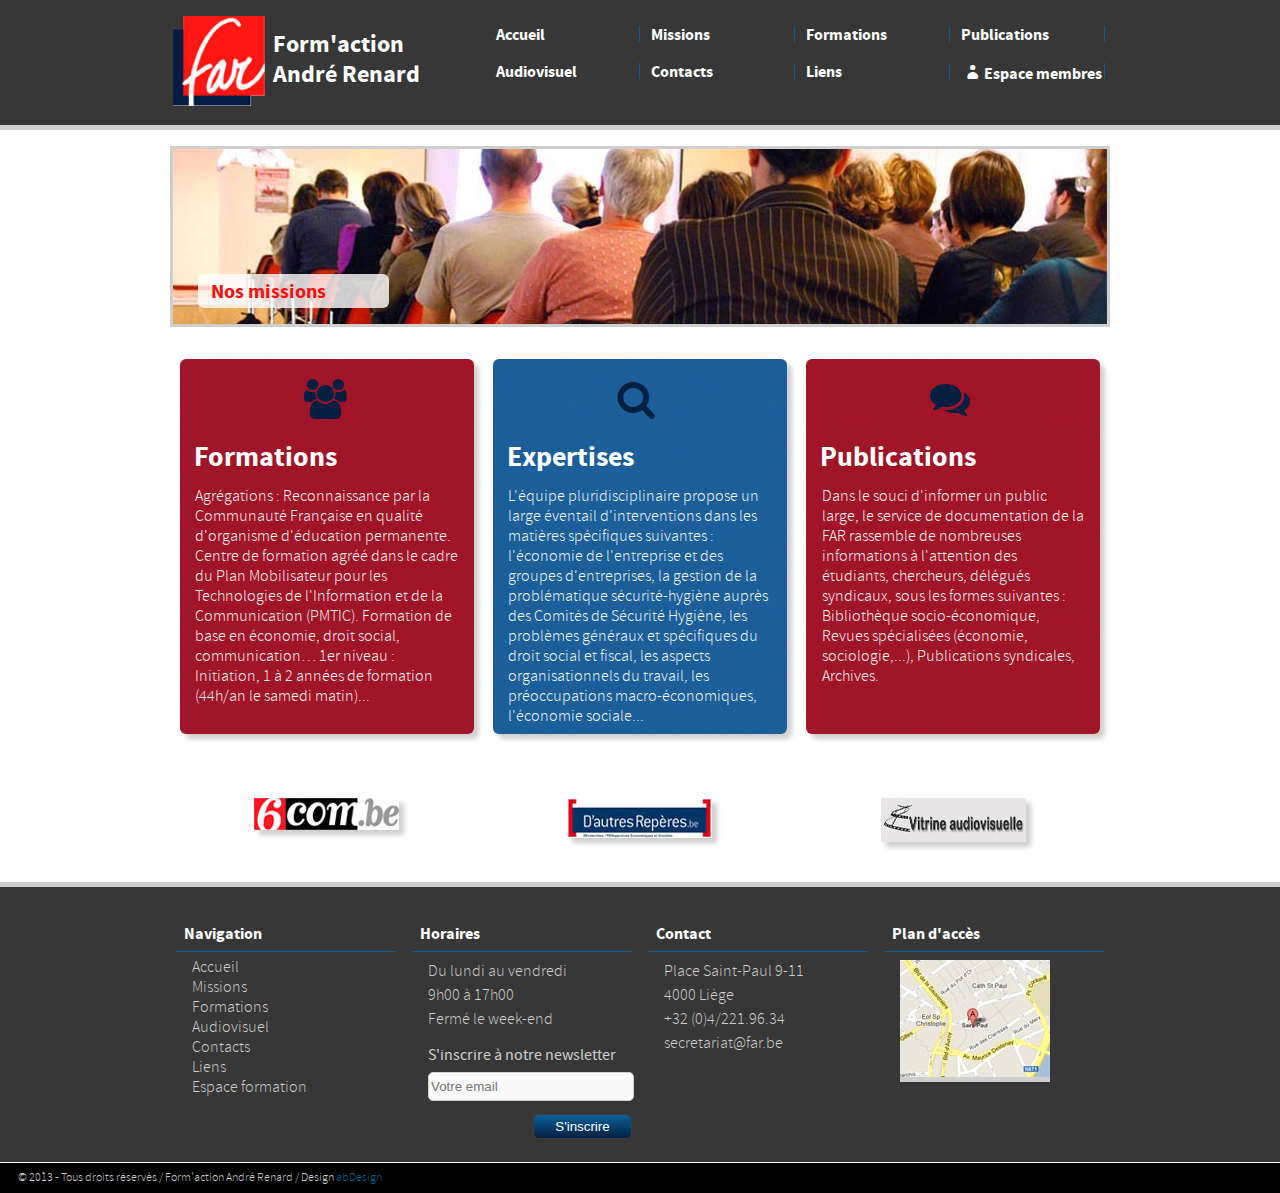
<file: html/missions.html>
<!DOCTYPE html>
<html>
<head>
    <meta charset="utf-8">
    <title>ASBL Form'Action André Renard</title>

    <!-- Google Chrome Frame for IE -->
    <meta http-equiv="X-UA-Compatible" content="IE=edge,chrome=1">

    <!-- mobile meta (hooray!) -->
    <meta name="HandheldFriendly" content="True">
    <meta name="MobileOptimized" content="320">
    <meta name="viewport" content="width=device-width, initial-scale=1.0"/>

    <link rel="stylesheet" href="../css/style.css" type="text/css" media="screen"/>
    <link rel="stylesheet" type="text/css" href="../css/fontello/fontello-codes.css" media="screen"/>
    <link rel="stylesheet" type="text/css" href="../css/fontello/fontello-embedded.css" media="screen"/>
    <link rel="stylesheet" type="text/css" href="../css/fontello/fontello-ie7-codes.css" media="screen"/>
    <link rel="stylesheet" type="text/css" href="../css/fontello/fontello-ie7.css" media="screen"/>
    <link rel="stylesheet" type="text/css" href="../css/fontello/fontello.css" media="screen"/>

</head>
<body id="missions">
<header>
    <div class="headerContent">
        <div class="logo">
            <a href="../index.html" title="Vers la page d'Accueil">
                <img src="../img/headerBis3.png" alt="La Form'Action André Renard"/>

                <p>Form'action André Renard</p>
            </a>
        </div>
        <nav>
            <ol>
                <li>
                    <a href="../index.html" title="Vers la page d'Accueil">Accueil</a>
                    <span class="separator">|</span>
                </li>
                <li>
                    <a href="missions.html" title="Vers la page des Missions">Missions</a>
                    <span class="separator">|</span>
                <li>
                    <a href="formations.html" title="Vers la page des Formations">Formations</a>
                    <span class="separator">|</span>
                </li>
                <li>
                    <a href="publications.html" title="Vers la page des Publications">Publications</a>
                    <span class="separator">|</span>
                </li>
                <li>
                    <a href="audiovisuel.html" title="Vers la page de la Vitrine Audiovisuellele">Audiovisuel</a>
                    <span class="separator">|</span>
                </li>
                <li>
                    <a href="contacts.html" title="Vers la page des Contacts">Contacts</a>
                    <span class="separator">|</span>
                </li>
                <li>
                    <a href="liens.html" title="Vers la page des Liens">Liens</a>
                    <span class="separator">|</span>
                </li>
                <li>
                    <a href="membre.html" title="Vers la page de l'espace Membre" class="icon-user-1">Espace membres</a>
                    <span class="separator">|</span>
                </li>
            </ol>
        </nav>
    </div>
</header>
<div class="container">
    <div class="content">
        <header>

            <div class="slider">
                <a href="missions.html" title="Vers la page Missions"><img src="../img/sliderMiss.jpg" alt="Les missions de la FAR"/>
                </a>

                <div class="infoBanner">
                    <p><a href="missions.html" title="Vers la page Missions">Nos missions</a></p>
                </div>
            </div>
        </header>
        <section>
            <div class="blocMissions">
                <div class="blocOuter">
                    <a href="formations.html" title="Vers la page Missions">
                        <span class="icon-users"></span>

                        <h2>Formations</h2>

                        <p>
                            Agrégations : Reconnaissance par la Communauté Française en qualité d'organisme d'éducation permanente.
                            Centre de formation agréé dans le cadre du Plan Mobilisateur pour les Technologies de l'Information et de la Communication (PMTIC).
                            Formation de base en économie, droit social, communication…
                            1er niveau : Initiation, 1 à 2 années de formation (44h/an le samedi matin)...
                        </p>
                    </a>
                </div>
                <div class="blocCenter">
                    <a href="expertise.html" title="Vers la page Expertise">
                        <span class=" icon-search"></span>

                        <h2>Expertises</h2>

                        <p>L'équipe pluridisciplinaire propose un large éventail d'interventions dans les matières spécifiques suivantes :
                            l'économie de l'entreprise et des groupes d'entreprises,
                            la gestion de la problématique sécurité-hygiène auprès des Comités de Sécurité Hygiène,
                            les problèmes généraux et spécifiques du droit social et fiscal,
                            les aspects organisationnels du travail,
                            les préoccupations macro-économiques,
                            l'économie sociale...</p>
                    </a>
                </div>
                <div class="blocOuter">
                    <a href="publications.html" title="Vers la page Publication">
                        <span class="icon-chat-1"></span>

                        <h2>Publications</h2>

                        <p>
                            Dans le souci d'informer un public large, le service de documentation de la FAR rassemble
                            de nombreuses informations à l'attention des étudiants, chercheurs, délégués syndicaux, sous les formes suivantes :

                            Bibliothèque socio-économique,
                            Revues spécialisées (économie, sociologie,...),
                            Publications syndicales,
                            Archives.</p>
                    </a>
                </div>
            </div>
            <footer class="liens">
                <ul>
                    <li>
                        <a href="http://www.6com.be/4/actu_une.cfm" title="Vers le site de 6com"><img src="../img/logo6com.jpeg" alt="Logo du site 6com" title="Site 6com"/></a>
                    </li>
                    <li>
                        <a href="http://dautresreperes.typepad.com/" title="Vers le site de D'autres repères"><img src="../img/logodar.jpeg" alt="Logo du site de D'autres repères" title="Site de D'autres repères"/></a>
                    </li>
                    <li>
                        <a href="audiovisuel.html" title="Vers le site de Vitrine Audiovisuelle"><img src="../img/logovitrineaudio.jpeg" title="Vitrine Audiovisuelle" alt="Logo du site de Vitrine Audiovisuelle"/></a>
                    </li>
                </ul>
            </footer>
        </section>
    </div>
</div>

<footer>
    <div class="footerContent">
        <nav>
            <h3>Navigation</h3>
            <ol>
                <li>
                    <a href="#" title="Vers la page d'Accueil">Accueil</a>
                </li>
                <li>
                    <a href="missions.html" title="Vers la page des Missions">Missions</a>
                </li>
                <li>
                    <a href="formations.html" title="Vers la page de Formations">Formations</a>
                </li>
                <li>
                    <a href="audiovisuel.html" title="Vers la page de l'Audiovisuel">Audiovisuel</a>
                </li>
                <li>
                    <a href="contacts.html" title="Vers la page des Contacts">Contacts</a>
                </li>
                <li>
                    <a href="liens.html" title="Vers la page des Liens">Liens</a>
                </li>
                <li>
                    <a href="membre.html" title="Vers la page de l'espace Membre">Espace formation</a>
                </li>
            </ol>
        </nav>
        <div>
            <h3>Horaires</h3>

            <p>Du lundi au vendredi</p>

            <p>9h00 à 17h00</p>

            <p>Fermé le week-end</p>

            <form action="#" method="post">
                <fieldset>
                    <label for="newsletterEmail">S'inscrire à notre newsletter</label>
                    <input type="email" placeholder="Votre email" id="newsletterEmail"/>
                    <input type="submit" value="S'inscrire" name="S'inscrire"/>
                </fieldset>
            </form>
        </div>
        <div>
            <h3>Contact</h3>

            <p>Place Saint-Paul 9-11</p>

            <p>4000 Liège</p>

            <p>+32 (0)4/221.96.34</p>

            <p>secretariat@far.be</p>
        </div>
        <div>
            <h3>Plan d'accès</h3>
            <a href="contacts.html" title="Vers la page Contacts"><img src="../img/carte.jpg" alt="Plan d'accès pour la FAR"/></a>
        </div>
    </div>
    <div class="copy">
        <p>© 2013 - Tous droits réservés / Form'action André Renard / Design <a href="http://anna.buffart.eu" title="Vers le site de abDesign">abDesign</a></p>
    </div>
</footer>
</body>
</html>
</file>
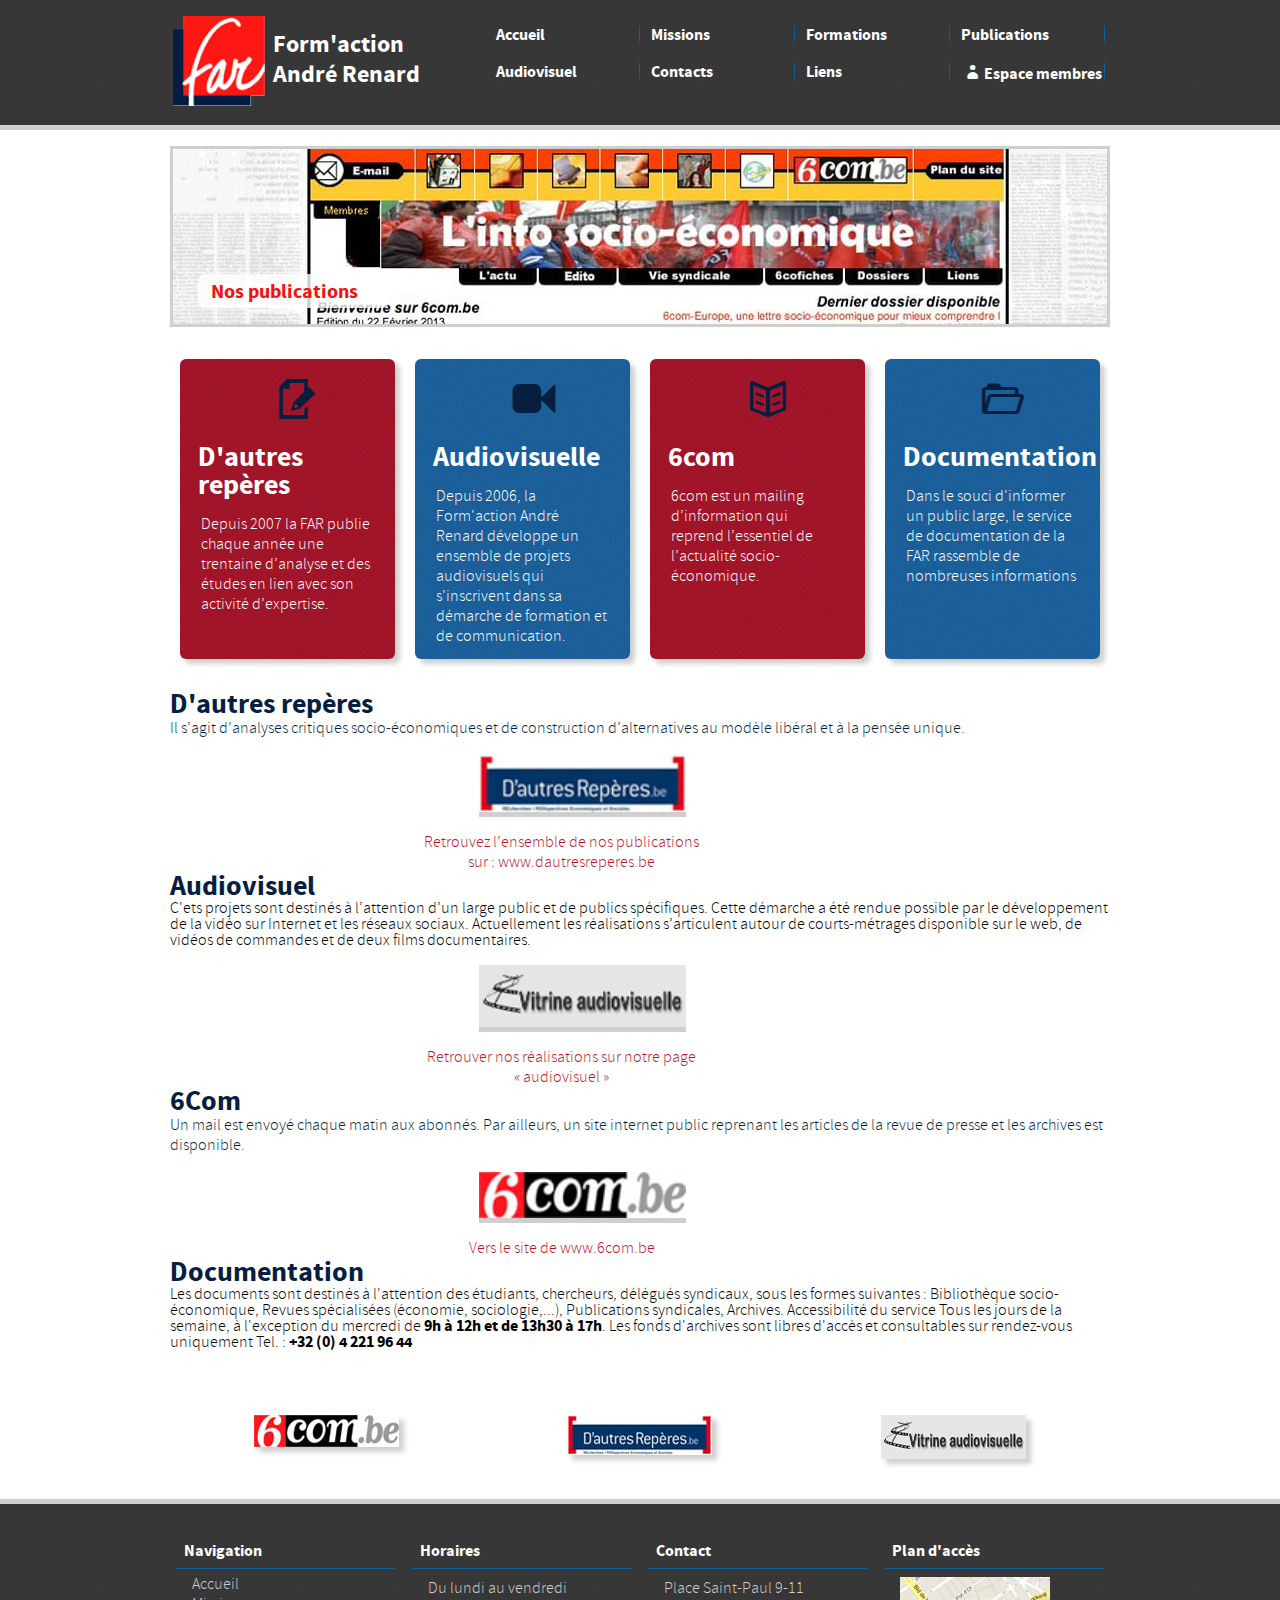
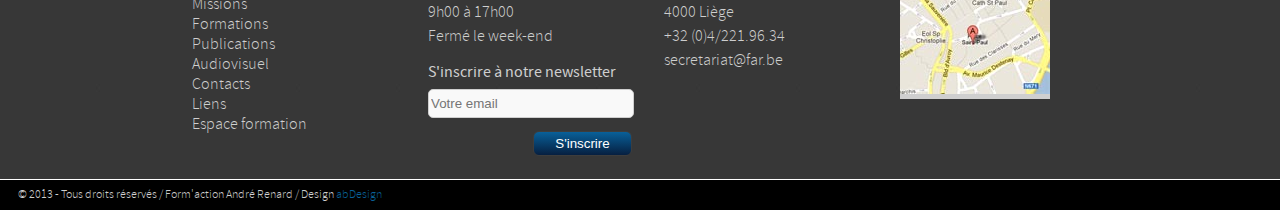
<file: html/publications.html>
<!DOCTYPE html>
<html xmlns="http://www.w3.org/1999/html">
<head>
    <meta charset="utf-8">
    <title>ASBL Form'Action André Renard</title>

    <!-- Google Chrome Frame for IE -->
    <meta http-equiv="X-UA-Compatible" content="IE=edge,chrome=1">

    <!-- mobile meta (hooray!) -->
    <meta name="HandheldFriendly" content="True">
    <meta name="MobileOptimized" content="320">
    <meta name="viewport" content="width=device-width, initial-scale=1.0"/>

    <link rel="stylesheet" href="../css/style.css" type="text/css" media="screen"/>
    <link rel="stylesheet" type="text/css" href="../css/fontello/fontello-codes.css" media="screen"/>
    <link rel="stylesheet" type="text/css" href="../css/fontello/fontello-embedded.css" media="screen"/>
    <link rel="stylesheet" type="text/css" href="../css/fontello/fontello-ie7-codes.css" media="screen"/>
    <link rel="stylesheet" type="text/css" href="../css/fontello/fontello-ie7.css" media="screen"/>
    <link rel="stylesheet" type="text/css" href="../css/fontello/fontello.css" media="screen"/>

</head>
<body id="publications">
<header>
    <div class="headerContent">
        <div class="logo">
            <a href="../index.html" title="Vers la page d'Accueil">
                <img src="../img/headerBis3.png" alt="La Form'Action André Renard"/>

                <p>Form'action André Renard</p>
            </a>
        </div>
        <nav>
            <ol>
                <li>
                    <a href="../index.html" title="Vers la page d'Accueil">Accueil</a>
                    <span class="separator">|</span>
                </li>
                <li>
                    <a href="missions.html" title="Vers la page des Missions">Missions</a>
                    <span class="separator">|</span>
                <li>
                    <a href="formations.html" title="Vers la page des Formations">Formations</a>
                    <span class="separator">|</span>
                </li>
                <li>
                    <a href="publications.html" title="Vers la page des Publications">Publications</a>
                    <span class="separator">|</span>
                </li>
                <li>
                    <a href="audiovisuel.html" title="Vers la page de la Vitrine Audiovisuellele">Audiovisuel</a>
                    <span class="separator">|</span>
                </li>
                <li>
                    <a href="contacts.html" title="Vers la page des Contacts">Contacts</a>
                    <span class="separator">|</span>
                </li>
                <li>
                    <a href="liens.html" title="Vers la page des Liens">Liens</a>
                    <span class="separator">|</span>
                </li>
                <li>
                    <a href="membre.html" title="Vers la page de l'espace Membre" class="icon-user-1">Espace membres</a>
                    <span class="separator">|</span>
                </li>
            </ol>
        </nav>
    </div>
</header>
<div class="container">
    <div class="content">
        <header>

            <div class="slider">
                <a href="publications.html" title="Vers la page publications"><img src="../img/sliderPubBis.jpg" alt="Les publications de la FAR"/>
                </a>

                <div class="infoBanner">
                    <p><a href="publications.html" title="Vers la page publications">Nos publications</a>

                    <p>
                </div>
            </div>
        </header>
        <section>
            <div class="publicationsIntro">
                <div class="blocOuter">

                    <a href="#dar">
                        <header>
                            <span class="icon-edit"></span>

                            <h2>D'autres repères</h2>
                        </header>
                        <div class="description">
                            <p>
                                Depuis 2007 la FAR publie chaque année une trentaine d’analyse et des études en lien avec son activité d’expertise.
                            </p>
                        </div>
                    </a>

                </div>

                <div class="blocCenter">

                        <a href="#audiovisuel">
                        <header>
                            <span class="icon-videocam"></span>

                            <h2>Audiovisuelle</h2>
                        </header>
                        <div class="description">
                            <p>
                                Depuis 2006, la Form'action André Renard développe un ensemble de projets audiovisuels qui s'inscrivent dans sa démarche de formation et de communication.
                            </p>

                        </div>
                    </a>
                </div>
                <div class="blocOuter">
                    <a href="#6com">
                        <header>
                            <span class="icon-book-open"></span>

                            <h2>6com</h2>
                        </header>
                        <div class="description">
                            <p>
                                6com est un mailing d’information qui reprend l’essentiel de l’actualité socio-économique.
                            </p>

                        </div>
                    </a>

                </div>
                <div class="blocCenter">
                    <a href="#documentation">
                        <header>
                            <span class="icon-folder-open"></span>

                            <h2>Documentation</h2>
                        </header>
                        <div class="description">
                            <p>
                                Dans le souci d'informer un public large, le service de documentation de la FAR rassemble de nombreuses informations
                            </p>
                        </div>
                    </a>
                </div>
            </div>
            <div class="publicationsContent">
                <div id="dar">
                    <h2>D'autres repères</h2>

                    <p>
                        Il s’agit d’analyses critiques socio-économiques et de construction d’alternatives au modèle libéral et à la pensée unique.</p>

                    <a href="http://dautresreperes.typepad.com/" title="Vers le site de D'autres repères">
                        <figure>
                            <img src="../img/logodar.jpeg" title="D'autres repère" alt="Logo de D'autres repères"/>
                        </figure>
                        <p>Retrouvez l’ensemble de nos publications sur : www.dautresreperes.be</p></a>

                </div>
                <div id="audiovisuel">
                    <h2>Audiovisuel</h2>
                    C'ets projets sont destinés à l’attention d’un large public et de publics spécifiques. Cette démarche a été rendue possible par le développement
                    de la vidéo sur Internet et les réseaux sociaux. Actuellement les réalisations s’articulent autour de courts-métrages disponible sur le web, de vidéos de commandes et de deux films documentaires.


                    <a href="http://www.far.be/vitrinevideo/index.html" title="Vers le site de Vitrine audiovisuelle">
                        <figure>
                            <img src="../img/logovitrineaudio.jpeg" title="Vitrine audiovisuelle" alt="Vitrine audiovisuelle"/>
                        </figure>
                        <p>Retrouver nos réalisations sur notre page « audiovisuel »</p></a>
                </div>
                <div id="6com">
                    <h2>6Com</h2>

                    <p>Un mail est envoyé chaque matin aux abonnés. Par ailleurs, un site internet public reprenant les articles de la revue de presse et les archives est disponible.</p>

                    <a href="http://www.6com.be/4/actu_une.cfm" title="Vers le site de 6com">
                        <figure>
                            <img src="../img/logo6com.jpeg" title="6com" alt="6com"/>
                        </figure>
                        <p>Vers le site de www.6com.be</p></a>
                </div>
                <div id="documentation">
                    <h2>Documentation</h2>
                    Les documents sont destinés à l'attention des étudiants, chercheurs, délégués syndicaux, sous les formes suivantes : Bibliothèque socio-économique, Revues spécialisées (économie,
                    sociologie,...), Publications syndicales, Archives.
                    Accessibilité du service Tous les jours de la semaine, à l'exception du mercredi de <strong>9h à 12h et de 13h30 à 17h</strong>. Les fonds d'archives sont libres d'accès et consultables sur rendez-vous uniquement Tel. : <strong>+32 (0) 4 221 96 44</strong>
                </div>
            </div>
            <footer class="liens">
                <ul>
                    <li>
                        <a href="http://www.6com.be/4/actu_une.cfm" title="Vers le site de 6com"><img src="../img/logo6com.jpeg" alt="Logo du site 6com" title="Site 6com"/></a>
                    </li>
                    <li>
                        <a href="http://dautresreperes.typepad.com/" title="Vers le site de D'autres repères"><img src="../img/logodar.jpeg" alt="Logo du site de D'autres repères" title="Site de D'autres repères"/></a>
                    </li>
                    <li>
                        <a href="audiovisuel.html" title="Vers le site de Vitrine Audiovisuelle"><img src="../img/logovitrineaudio.jpeg" title="Vitrine Audiovisuelle" alt="Logo du site de Vitrine Audiovisuelle"/></a>
                    </li>
                </ul>
            </footer>
        </section>
    </div>
</div>

<footer>
    <div class="footerContent">
        <nav>
            <h3>Navigation</h3>
            <ol>
                <li>
                    <a href="#" title="Vers la page d'Accueil">Accueil</a>
                </li>
                <li>
                    <a href="missions.html" title="Vers la page des Missions">Missions</a>
                </li>
                <li>
                    <a href="formations.html" title="Vers la page de Formations">Formations</a>
                </li>
                <li>
                    <a href="publications.html" title="Vers la page des Publications">Publications</a>
                </li>
                <li>
                    <a href="audiovisuel.html" title="Vers la page de l'Audiovisuel">Audiovisuel</a>
                </li>
                <li>
                    <a href="contacts.html" title="Vers la page des Contacts">Contacts</a>
                </li>
                <li>
                    <a href="liens.html" title="Vers la page des Liens">Liens</a>
                </li>
                <li>
                    <a href="membre.html" title="Vers la page de l'espace Membre">Espace formation</a>
                </li>
            </ol>
        </nav>
        <div>
            <h3>Horaires</h3>

            <p>Du lundi au vendredi</p>

            <p>9h00 à 17h00</p>

            <p>Fermé le week-end</p>

            <form action="#" method="post">
                <fieldset>
                    <label for="newsletterEmail">S'inscrire à notre newsletter</label>
                    <input type="email" placeholder="Votre email" id="newsletterEmail"/>
                    <input type="submit" value="S'inscrire" name="S'inscrire"/>
                </fieldset>
            </form>
        </div>
        <div>
            <h3>Contact</h3>

            <p>Place Saint-Paul 9-11</p>

            <p>4000 Liège</p>

            <p>+32 (0)4/221.96.34</p>

            <p>secretariat@far.be</p>
        </div>
        <div>
            <h3>Plan d'accès</h3>
            <a href="contacts.html" title="Vers la page Contacts"><img src="../img/carte.jpg" alt="Plan d'accès pour la FAR"/></a>
        </div>
    </div>
    <div class="copy">
        <p>© 2013 - Tous droits réservés / Form'action André Renard / Design <a href="http://anna.buffart.eu" title="Vers le site de abDesign">abDesign</a></p>
    </div>
</footer>
</body>
</html>
</file>
<file: css/style.css>
body{width:100%;*zoom:1;zoom:1}body:before,body:after{content:"";display:table}body:after{clear:both}body:before{content:'';display:block}body:after{content:'';display:table;clear:both}@font-face{font-family:'SourceSansProBold';src:url('./Fonts/SourceSansPro-Bold-webfont.eot');src:url('./Fonts/SourceSansPro-Bold-webfont.eot?#iefix') format('embedded-opentype'),url('./Fonts/SourceSansPro-Bold-webfont.woff') format('woff'),url('./Fonts/SourceSansPro-Bold-webfont.ttf') format('truetype'),url('./Fonts/SourceSansPro-Bold-webfont.svg#SourceSansProBold') format('svg');font-weight:normal;font-style:normal}@font-face{font-family:'SourceSansProLight';src:url('./Fonts/SourceSansPro-Light-webfont.eot');src:url('./Fonts/SourceSansPro-Light-webfont.eot?#iefix') format('embedded-opentype'),url('./Fonts/SourceSansPro-Light-webfont.woff') format('woff'),url('./Fonts/SourceSansPro-Light-webfont.ttf') format('truetype'),url('./Fonts/SourceSansPro-Light-webfont.svg#SourceSansProLight') format('svg');font-weight:normal;font-style:normal}@font-face{font-family:'SourceSansProRegular';src:url('./Fonts/SourceSansPro-Regular-webfont.eot');src:url('./Fonts/SourceSansPro-Regular-webfont.eot?#iefix') format('embedded-opentype'),url('./Fonts/SourceSansPro-Regular-webfont.woff') format('woff'),url('./Fonts/SourceSansPro-Regular-webfont.ttf') format('truetype'),url('./Fonts/SourceSansPro-Regular-webfont.svg#SourceSansProRegular') format('svg');font-weight:normal;font-style:normal}html,body,div,span,applet,object,iframe,h1,h2,h3,h4,h5,h6,p,blockquote,pre,a,abbr,acronym,address,big,cite,code,del,dfn,em,font,img,ins,kbd,q,s,samp,small,strike,strong,sub,sup,tt,var,dl,dt,dd,ol,ul,li,fieldset,form,label,legend,table,caption,tbody,tfoot,thead,tr,th,td{margin:0;padding:0;border:0;outline:0;font-weight:inherit;font-style:inherit;font-size:100%;font-family:inherit;vertical-align:baseline}:focus{outline:0}body{line-height:1;color:black;background:#fff}ol,ul{list-style:none}table{border-collapse:separate;border-spacing:0}caption,th,td{text-align:left;font-weight:normal}blockquote:before,blockquote:after,q:before,q:after{content:""}blockquote,q{quotes:"" ""}body{font-size:16px;font-family:'SourceSansProLight',Arial,sans-serif}.container,.footerContent{max-width:960px;margin:1em auto 0 auto}.content{display:inline;float:left;width:97.91666666666666%;margin:0 1.0416666666666665%}img{border-bottom:5px solid #cfcfcf}a{text-decoration:none;color:#096099}a:hover{text-decoration:underline}h1{font-family:'SourceSansProBold',Arial,sans-serif;margin-bottom:.5em;font-size:1.25em;color:#f21313}p{color:#061f40;line-height:1.25em;margin-bottom:1em;font-family:'SourceSansProLight',Arial,sans-serif}strong{font-family:'SourceSansProBold',Arial,sans-serif}body>header{clear:both;border-bottom:5px solid #cfcfcf;background-image:url('../img/footer.jpg');height:125px;width:100%}.headerContent{width:960px;margin:0 auto}.logo{display:inline;float:left;width:31.25%;margin:0 1.0416666666666665%}.logo img{display:inline;float:left;width:31.25%;margin:0 1.0416666666666665%;margin-top:1em}.logo p{color:#fff;display:inline;float:left;width:64.58333333333334%;margin:0 1.0416666666666665%;margin-top:10%;font-family:'SourceSansProBold',Arial,sans-serif;font-size:1.5em}header nav{display:inline;float:left;width:64.58333333333334%;margin:0 1.0416666666666665%;height:37px;margin-top:1em}header li{display:inline;float:left;width:22.916666666666664%;margin:0 1.0416666666666665%;height:37px;position:relative}header li:active a{border-bottom:3px solid #096099}header li:hover a{border-bottom:3px solid #fff}header a{color:#fff}header a:hover{text-decoration:none}#home nav li:first-child a{border-bottom:3px solid #096099}nav a{font-family:'SourceSansProBold',Arial,sans-serif;padding:.75em 1.355em .5em 1.355em;display:inline-block;min-width:100px}@media screen and (-webkit-min-device-pixel-ratio:0){nav a{padding:.75em 0 .5em 0}}.separator{position:absolute;right:-2px;display:block;color:rgba(255,255,255,0);top:10px;border-right:1px solid #096099}.slider{border:.2em solid #cfcfcf;height:175px;position:relative}#home .slider img{margin-top:-1em}.slider img,header img,.linkTo img,.liens img{border-bottom:0}#home .slider{height:250px}#home .slider a{display:block;height:250px}figure{margin-left:0}#home .infoSlider a{height:100px}.slider a{display:block;height:175px}.infoSlider,.infoBanner{position:absolute;top:75px;left:25px;width:250px;background-color:rgba(255,255,255,0.8);padding:1em;color:#061f40;line-height:1.25em;-webkit-border-radius:6px;-moz-border-radius:6px;border-radius:6px}.lastFigure .infoSlider{background-color:rgba(6,31,64,0.8)}.lastFigure p{color:#fff}.precedent,.suivant{position:absolute;color:rgba(255,255,255,0.8);font-family:'SourceSansProRegular',Arial,sans-serif;top:215px;font-size:2em;cursor:pointer;padding:0 .5em}.suivant{left:875px}.lastFigure .suivant,.lastFigure .precedent{color:#061f40}section{margin:2em 0}section header,.liens{border:0;height:100%;background-color:#fff}.linkTo{margin-top:2.5em}.linkTo figure{display:inline;float:left;width:27.083333333333332%;margin:0 1.0416666666666665%;margin-bottom:1em}.linkTo li{display:inline;float:left;width:31.25%;margin:0 1.0416666666666665%;margin-bottom:1em}.linkTo p{font-family:'SourceSansProBold',Arial,sans-serif;display:inline;float:left;width:64.58333333333334%;margin:0 1.0416666666666665%;font-size:1.5em;margin-top:.5em}.linkTo a:hover p{color:#b2172d}section a:hover{color:#b2172d}section h1{font-size:2em}section h2{font-family:'SourceSansProBold',Arial,sans-serif;font-size:1.75em;margin-top:.5em;color:#061f40}section span,aside span{position:relative;top:.5em;font-size:2.5em;left:115px;margin-bottom:.5em}.liens{clear:both}.liens li{display:inline;float:left;width:31.25%;margin:0 1.0416666666666665%;margin-bottom:1em}.liens a{width:100%;display:inline-block;text-align:center;margin:2em 0 1em 0}.liens img{-moz-box-shadow:5px 5px 5px 0 #cfcfcf;-webkit-box-shadow:5px 5px 5px 0 #cfcfcf;-o-box-shadow:5px 5px 5px 0 #cfcfcf;box-shadow:5px 5px 5px 0 #cfcfcf;filter:progid:DXImageTransform.Microsoft.Shadow(color=#cfcfcf,Direction=134,Strength=5)}section ul{margin-top:1em}section li{color:#061f40;list-style-type:square;line-height:1.5em;margin-left:2em}ul a{color:#061f40}footer{clear:both;border-top:5px solid #cfcfcf;background-image:url('../img/footer.jpg');height:275px;width:100%}footer input{width:200px;margin-bottom:0}footer input[type=submit]{border:1px solid #3d3d3d}footer label{color:#cfcfcf;margin-bottom:.5em;display:inline-block}.footerContent div,footer nav{display:inline;float:left;width:22.916666666666664%;margin:0 1.0416666666666665%}.footerContent div,footer nav{margin:1em .5em .5em .5em}footer nav{margin-left:1em}#home footer li:first-child a{border:0}h3,legend{color:#fff;font-family:'SourceSansProBold',Arial,sans-serif;margin-bottom:.5em}footer p{line-height:1.5em;margin-bottom:0}footer a,footer p{margin-left:1em;font-family:'SourceSansProLight',Arial,sans-serif;color:#cfcfcf}footer li{margin:.25em 0}footer a{padding:0}footer h3{border-bottom:1px solid #096099;padding:.5em}footer .copy{clear:both;background-color:black;color:#cfcfcf;font-size:.75em;padding:.5em}.copy a{margin-left:0;color:#096099}.blocMissions{margin:1em 0}.blocMissions a:hover{text-decoration:none}.blocMissions div{display:inline;float:left;width:31.25%;margin:0 1.0416666666666665%;margin-bottom:2em}.blocOuter,.blocCenter,aside,fieldset{height:375px;-webkit-border-radius:6px;-moz-border-radius:6px;border-radius:6px;-moz-box-shadow:5px 5px 5px 0 #cfcfcf;-webkit-box-shadow:5px 5px 5px 0 #cfcfcf;-o-box-shadow:5px 5px 5px 0 #cfcfcf;box-shadow:5px 5px 5px 0 #cfcfcf;filter:progid:DXImageTransform.Microsoft.Shadow(color=#cfcfcf,Direction=134,Strength=5)}.blocOuter{background-image:url('../img/blocOuter.png')}.blocOuter span,.blocCenter span,aside span{color:#061f40}.blocOuter:hover span,.blocCenter:hover span{color:#fff}.blocOuter:hover p,.blocOuter:hover h2,.blocCenter:hover p,.blocCenter:hover h2{color:#061f40}.description{width:100%}.blocOuter p,.blocCenter p{color:white;line-height:1.25em;display:inline;float:left;width:89.58333333333334%;margin:0 1.0416666666666665%;margin-left:5.208333333333332%;padding:.5em 0 1em 0;text-align:left}.blocCenter h2,.blocOuter h2{color:#fff;padding:1em 0 .25em 0;margin-left:.5em}.blocCenter{background-image:url('../img/blocCenter.png')}.infoBanner{top:125px;width:175px;padding:.5em .5em .25em .5em}.infoBanner p{display:inline-block;padding-top:-1em}.infoBanner a{color:#f21313;font-family:'SourceSansProBold',Arial,sans-serif;height:0;padding:0 .25em;font-size:1.25em}.infoBanner span{color:#061f40;font-family:'SourceSansProBold',Arial,sans-serif}.contentEquipe{display:inline;float:left;width:22.916666666666664%;margin:0 1.0416666666666665%;margin-bottom:1em;height:350px}.contentEquipe figure,.sectionRight figure{margin:0}.infoContact{display:inline;float:left;width:97.91666666666666%;margin:0 1.0416666666666665%}.contentEquipe img{height:200px}.contentEquipe p{margin-bottom:.25em}#formations section h3,legend{color:#096099;margin-top:1em}#formations section ol{margin:0 0 1em 1em;line-height:1.5em;list-style-type:disc}.contentColonne div{display:inline;float:left;width:68.75%;margin:0 1.0416666666666665%;margin-bottom:1em}.contentColonne figure{display:inline;float:left;width:27.083333333333332%;margin:0 1.0416666666666665%}#formations .infoBanner{width:275px}.methodologies,.youtubeChaine{clear:both}.imgBug{margin-top:-2.3em}#contacts section,#cours section,.vitrineAudiovisuelle{display:inline;float:left;width:64.58333333333334%;margin:0 1.0416666666666665%;margin-top:2em}aside{display:inline;float:left;width:31.25%;margin:0 1.0416666666666665%;margin-top:5em;background-image:url(../img/blocCenter.png);height:100%}@media screen and (-webkit-min-device-pixel-ratio:0){aside{margin-top:5em}}aside p:last-child{margin-bottom:1em}aside h1,aside dl{color:#fff;padding:2em 1em 0 1em}aside dt,aside p{font-family:'SourceSansProRegular',Arial,sans-serif;color:#fff}aside h2,aside p{padding:.5em 1em 0 1.2em}aside h2{font-family:'SourceSansProBold',Arial,sans-serif;color:#fff}aside dd{margin-bottom:.5em}aside p{margin-bottom:0;padding-top:0}aside fieldset,footer fieldset{border:0;background-image:none;box-shadow:none}aside label{color:#fff;font-family:'SourceSansProRegular',Arial,sans-serif;margin-bottom:.5em;display:inline-block}aside input[type=submit]{margin-top:0}label{color:#fff;font-family:'SourceSansProRegular',Arial,sans-serif}input{height:25px;width:250px;margin-bottom:1.5em;border:1px #cfcfcf solid;background-color:#f9f9f9;display:block;border-radius:5px;-moz-border-radius:5px;-webkit-border-radius:5px}input[type="text"]:focus,textarea:focus,input[type="password"]:focus,input[type="email"]:focus{background:#cfcfcf;color:#3d3d3d}textarea{border:1px #cfcfcf solid;background-color:#f9f9f9;width:95%;border-radius:5px;-moz-border-radius:5px;-webkit-border-radius:5px}@media screen and (-webkit-min-device-pixel-ratio:0){textarea{width:100%}}form ul{margin-top:0}form li{display:inline-block}.civilite{display:inline;float:left;width:97.91666666666666%;margin:0 1.0416666666666665%;margin-top:.5em;margin-bottom:1em}input[type="radio"]{display:inline;float:left;width:6.25%;margin:0 1.0416666666666665%;height:15px;margin-top:.5em}input[type="radio"]:last-child{margin-bottom:1em}li label{display:inline;float:left;width:31.25%;margin:0 1.0416666666666665%;font-family:'SourceSansProLight',Arial,sans-serif}input[type="submit"]{display:inline;float:left;width:47.91666666666667%;margin:0 1.0416666666666665%;margin-left:51.041666666666664%;margin-top:1em;-webkit-border-radius:6px;-moz-border-radius:6px;border-radius:6px;border:1px solid #cfcfcf;background:#003a5f;background:-moz-linear-gradient(top,#096099 0,#061f40 100%);background:-webkit-gradient(linear,left top,left bottom,color-stop(0%,#096099),color-stop(100%,#061f40));background:-webkit-linear-gradient(top,#096099 0,#061f40 100%);background:-o-linear-gradient(top,#096099 0,#061f40 100%);background:-ms-linear-gradient(top,#096099 0,#061f40 100%);background:linear-gradient(to bottom,#096099 0,#061f40 100%);filter:progid:DXImageTransform.Microsoft.gradient(startColorstr='#096099',endColorstr='#061f40',GradientType=0);color:#fff}input[type="submit"]:hover{background:#061f40;background:-moz-linear-gradient(top,#061f40 0,#096099 100%);background:-webkit-gradient(linear,left top,left bottom,color-stop(0%,#061f40),color-stop(100%,#096099));background:-webkit-linear-gradient(top,#061f40 0,#096099 100%);background:-o-linear-gradient(top,#061f40 0,#096099 100%);background:-ms-linear-gradient(top,#061f40 0,#096099 100%);background:linear-gradient(to bottom,#061f40 0,#096099 100%);filter:progid:DXImageTransform.Microsoft.gradient(startColorstr='#061f40',endColorstr='#096099',GradientType=0);cursor:pointer}#contacts li{list-style-type:none}.contactSecretaire{padding:1em}.contactSecretaire p{color:#fff;margin-bottom:0}fieldset{border:1px solid #cfcfcf;padding:1em;background-image:url('../img/blocOuter.png');height:100%}legend{padding:.5em}.contactEquipe{margin-top:2em}.contactEquipe h1{margin-bottom:.25em}.contactEquipe h2{margin-top:.5em;margin-bottom:0;font-size:1.5em}.contactEquipe .poste{font-size:1em;color:#096099;font-family:'SourceSansProBold',Arial,sans-serif}.contactEquipe p{margin-bottom:0}.contactEquipe div{display:inline;float:left;width:47.91666666666667%;margin:0 1.0416666666666665%;height:100px}.lien img{display:inline;float:left;width:22.916666666666664%;margin:0 1.0416666666666665%;margin-bottom:.25em;margin-right:1em}.lienLeft{display:inline;float:left;width:45.83333333333333%;margin:0 1.0416666666666665%;border-right:1px solid #096099}.lienRight{display:inline;float:left;width:47.91666666666667%;margin:0 1.0416666666666665%}.lienLeft,.lienRight{margin-top:2em}.url a{color:#096099}.lien{margin-bottom:3em;display:inline;float:left;width:97.91666666666666%;margin:0 1.0416666666666665%}#publications .blocOuter,#publications .blocCenter{display:inline;float:left;width:22.916666666666664%;margin:0 1.0416666666666665%;height:300px}#publications .container header{background:0;color:#fff}#publications .description p{height:200px}#publications section span{left:10px}#publications figure img{display:inline;float:left;width:22.916666666666664%;margin:0 1.0416666666666665%;margin-left:34.37499999999999%;margin-bottom:1em}.publicationsContent a p{display:inline;float:left;width:31.25%;margin:0 1.0416666666666665%;margin-left:26.041666666666668%;text-align:center;color:#b2172d}#publications .blocOuter a,#publications .blocCenter a{text-align:center;display:block;color:#fff;display:inline;float:left;width:89.58333333333334%;margin:0 1.0416666666666665%;margin-left:5.208333333333332%}#publications .publicationsIntro div,.publicationsContent div{margin-bottom:2em}.publicationsContent div{clear:both}.publicationsIntro h2{text-align:left;margin-left:.25em}.publicationsIntro a:hover{text-decoration:none}#membre form{margin-top:1em}#membre fieldset{display:inline;float:left;width:31.25%;margin:0 1.0416666666666665%;margin-left:30.208333333333336%}#membre input{margin-top:.5em}#membre input[type="submit"]{display:inline;float:left;width:39.58333333333333%;margin:0 1.0416666666666665%;margin-left:51.041666666666664%}.contentColonne iframe{margin:1em 0}#audiovisuel aside{margin-top:7.5em}.films li{list-style-type:none;display:inline;float:left;width:97.91666666666666%;margin:0 1.0416666666666665%;margin-bottom:1em}.films div{margin-bottom:1em}#audiovisuel section h3{color:#096099}#audiovisuel section a{color:#f21313}.autresFilms{width:100%}#audiovisuel .linkTo{display:inline-block;width:100%}#audiovisuel .linkTo p{color:#096099}aside li{list-style:square;color:#fff;margin-left:1em;font-family:'SourceSansProBold',Arial,sans-serif;font-size:1.25em;color:#061f40}.youtubeChaine div{display:inline;float:left;width:45.83333333333333%;margin:0 1.0416666666666665%;border-right:1px solid #096099;margin-bottom:1em}.youtubeChaine div:last-child{display:inline;float:left;width:45.83333333333333%;margin:0 1.0416666666666665%;border-right:0}.youtubeChaine li{display:inline;float:left;width:47.91666666666667%;margin:0 1.0416666666666665%}.youtubeChaine figure{display:inline;float:left;width:35.41666666666667%;margin:0 1.0416666666666665%}.youtubeChaine p{display:inline;float:left;width:60.416666666666664%;margin:0 1.0416666666666665%}.youtubeChaine p{font-size:1.25em;vertical-align:middle;display:inline}aside a{color:#fff}aside ol{padding:1em}aside li{margin-bottom:.5em}#cours aside{margin-top:7em}.niveau div{background-color:#b2172d;cursor:pointer;display:inline;float:left;width:97.91666666666666%;margin:0 1.0416666666666665%;margin-bottom:2em}.niveau p{padding:.5em 0;color:#fff;font-family:'SourceSansProBold',Arial,sans-serif;display:inline;float:left;width:89.58333333333334%;margin:0 1.0416666666666665%}.niveau span{position:relative;top:0;left:0;margin-bottom:0;padding:.25em 0;text-align:center;color:#fff;font-size:1.5em;display:inline;float:left;width:6.25%;margin:0 1.0416666666666665%}#cours li{list-style-type:none}.year div{background-color:#061f40;cursor:pointer;display:inline;float:left;width:93.75%;margin:0 1.0416666666666665%;margin-left:5.208333333333332%;margin-bottom:2em}.thematique div{border:1px solid #cfcfcf;background-color:#fff;cursor:pointer;display:inline;float:left;width:89.58333333333334%;margin:0 1.0416666666666665%;margin-left:9.374999999999998%;margin-bottom:1em}.thematique p,.thematique span{color:#b2172d}.thematique li{display:inline;float:left;width:22.916666666666664%;margin:0 1.0416666666666665%;height:100px;text-align:center}div .thematique{background-color:#fff}#cours .secondSidebar{margin-top:2em}.document span{display:inline;float:left;width:97.91666666666666%;margin:0 1.0416666666666665%;font-size:2.5em;color:#061f40;padding:0}.document p{font-family:'SourceSansProRegular',Arial,sans-serif;font-size:.75em;color:#061f40}
</file>
<file: css/fontello/fontello-codes.css>
@charset "UTF-8";


.icon-edit:before { content: '\e0bf'; } /* '' */
.icon-mail:before { content: '\e0eb'; } /* '' */
.icon-chat-1:before { content: '\e720'; } /* '' */
.icon-list:before { content: '\e765'; } /* '' */
.icon-globe-inv:before { content: '\f019'; } /* '' */
.icon-folder-open:before { content: '\f068'; } /* '' */
.icon-doc-alt:before { content: '\f0f6'; } /* '' */
.icon-folder-open-empty:before { content: '\f115'; } /* '' */
.icon-picture-1:before { content: '\e800'; } /* '' */
.icon-picture-2:before { content: '\e801'; } /* '' */
.icon-videocam:before { content: '🎥'; } /* '\1f3a5' */
.icon-video:before { content: '🎬'; } /* '\1f3ac' */
.icon-user-1:before { content: '\e802'; } /* '' */
.icon-users:before { content: '👥'; } /* '\1f465' */
.icon-book-open:before { content: '📖'; } /* '\1f4d6' */
.icon-search:before { content: '🔍'; } /* '\1f50d' */
</file>
<file: css/fontello/fontello-embedded.css>
@charset "UTF-8";

@font-face {
    font-family: 'fontello';
    src: url("../Fonts/fontello.eot?53109602");
    src: url("../Fsonts/fontello.eot?53109602#iefix") format('embedded-opentype'), url("../Fonts/fontello.svg?53109602#fontello") format('svg');
    font-weight: normal;
    font-style: normal;
}
@font-face {
    font-family: 'fontello';
    src: url("[data-uri]") format('woff'), url("[data-uri]") format('truetype');
}
/* Chrome hack: SVG is rendered more smooth in Windozze. 100% magic, uncomment if you need it. */
/* Note, that will break hinting! In other OS-es font will be not as sharp as it could be */
/*
@media screen and (-webkit-min-device-pixel-ratio:0) {
  @font-face {
    font-family: 'fontello';
    src: url('../font/fontello.svg?53109602#fontello') format('svg');
  }
}
*/
[class^="icon-"]:before,
[class*=" icon-"]:before {
    font-family: 'fontello';
    font-style: normal;
    font-weight: normal;
    speak: none;
    display: inline-block;
    text-decoration: inherit;
    width: 1em;
    margin-right: 0.2em;
    text-align: center;
    /* opacity .8 */
    /* For safety - reset parent styles, that can break glyph codes*/
    font-variant: normal;
    text-transform: none;
    /* fix buttons height, for twitter bootstrap */
    line-height: 1em;
    /* Animation center compensation - magrins should be symmetric */
    /* remove if not needed */
    margin-left: 0.2em;
    /* you can be more comfortable with increased icons size */
    /* font-size: 120%; */
    /* Uncomment for 3D effect */
    /* text-shadow: 1px 1px 1px rgba(127, 127, 127, 0.3); */
}

.icon-edit:before { content: '\e0bf'; } /* '' */
.icon-mail:before { content: '\e0eb'; } /* '' */
.icon-chat-1:before { content: '\e720'; } /* '' */
.icon-list:before { content: '\e765'; } /* '' */
.icon-globe-inv:before { content: '\f019'; } /* '' */
.icon-folder-open:before { content: '\f068'; } /* '' */
.icon-doc-alt:before { content: '\f0f6'; } /* '' */
.icon-folder-open-empty:before { content: '\f115'; } /* '' */
.icon-picture-1:before { content: '\e800'; } /* '' */
.icon-picture-2:before { content: '\e801'; } /* '' */
.icon-videocam:before { content: '🎥'; } /* '\1f3a5' */
.icon-video:before { content: '🎬'; } /* '\1f3ac' */
.icon-user-1:before { content: '\e802'; } /* '' */
.icon-users:before { content: '👥'; } /* '\1f465' */
.icon-book-open:before { content: '📖'; } /* '\1f4d6' */
.icon-search:before { content: '🔍'; } /* '\1f50d' */
</file>
<file: css/fontello/fontello-ie7-codes.css>
.icon-edit { *zoom: expression( this.runtimeStyle['zoom'] = '1', this.innerHTML = '&#xe0bf;&nbsp;'); }
.icon-mail { *zoom: expression( this.runtimeStyle['zoom'] = '1', this.innerHTML = '&#xe0eb;&nbsp;'); }
.icon-chat-1 { *zoom: expression( this.runtimeStyle['zoom'] = '1', this.innerHTML = '&#xe720;&nbsp;'); }
.icon-list { *zoom: expression( this.runtimeStyle['zoom'] = '1', this.innerHTML = '&#xe765;&nbsp;'); }
.icon-globe-inv { *zoom: expression( this.runtimeStyle['zoom'] = '1', this.innerHTML = '&#xf019;&nbsp;'); }
.icon-folder-open { *zoom: expression( this.runtimeStyle['zoom'] = '1', this.innerHTML = '&#xf068;&nbsp;'); }
.icon-doc-alt { *zoom: expression( this.runtimeStyle['zoom'] = '1', this.innerHTML = '&#xf0f6;&nbsp;'); }
.icon-folder-open-empty { *zoom: expression( this.runtimeStyle['zoom'] = '1', this.innerHTML = '&#xf115;&nbsp;'); }
.icon-picture-1 { *zoom: expression( this.runtimeStyle['zoom'] = '1', this.innerHTML = '&#xe800;&nbsp;'); }
.icon-picture-2 { *zoom: expression( this.runtimeStyle['zoom'] = '1', this.innerHTML = '&#xe801;&nbsp;'); }
.icon-videocam { *zoom: expression( this.runtimeStyle['zoom'] = '1', this.innerHTML = '&#x1f3a5;&nbsp;'); }
.icon-video { *zoom: expression( this.runtimeStyle['zoom'] = '1', this.innerHTML = '&#x1f3ac;&nbsp;'); }
.icon-user-1 { *zoom: expression( this.runtimeStyle['zoom'] = '1', this.innerHTML = '&#xe802;&nbsp;'); }
.icon-users { *zoom: expression( this.runtimeStyle['zoom'] = '1', this.innerHTML = '&#x1f465;&nbsp;'); }
.icon-book-open { *zoom: expression( this.runtimeStyle['zoom'] = '1', this.innerHTML = '&#x1f4d6;&nbsp;'); }
.icon-search { *zoom: expression( this.runtimeStyle['zoom'] = '1', this.innerHTML = '&#x1f50d;&nbsp;'); }
</file>
<file: css/fontello/fontello-ie7.css>
[class^="icon-"]:before,
[class*=" icon-"]:before {
    font-family: 'fontello';
    font-style: normal;
    font-weight: normal;
    /* fix buttons height */
    line-height: 1em;
    /* you can be more comfortable with increased icons size */
    /* font-size: 120%; */
}

.icon-edit { *zoom: expression( this.runtimeStyle['zoom'] = '1', this.innerHTML = '&#xe0bf;&nbsp;'); }
.icon-mail { *zoom: expression( this.runtimeStyle['zoom'] = '1', this.innerHTML = '&#xe0eb;&nbsp;'); }
.icon-chat-1 { *zoom: expression( this.runtimeStyle['zoom'] = '1', this.innerHTML = '&#xe720;&nbsp;'); }
.icon-list { *zoom: expression( this.runtimeStyle['zoom'] = '1', this.innerHTML = '&#xe765;&nbsp;'); }
.icon-globe-inv { *zoom: expression( this.runtimeStyle['zoom'] = '1', this.innerHTML = '&#xf019;&nbsp;'); }
.icon-folder-open { *zoom: expression( this.runtimeStyle['zoom'] = '1', this.innerHTML = '&#xf068;&nbsp;'); }
.icon-doc-alt { *zoom: expression( this.runtimeStyle['zoom'] = '1', this.innerHTML = '&#xf0f6;&nbsp;'); }
.icon-folder-open-empty { *zoom: expression( this.runtimeStyle['zoom'] = '1', this.innerHTML = '&#xf115;&nbsp;'); }
.icon-picture-1 { *zoom: expression( this.runtimeStyle['zoom'] = '1', this.innerHTML = '&#xe800;&nbsp;'); }
.icon-picture-2 { *zoom: expression( this.runtimeStyle['zoom'] = '1', this.innerHTML = '&#xe801;&nbsp;'); }
.icon-videocam { *zoom: expression( this.runtimeStyle['zoom'] = '1', this.innerHTML = '&#x1f3a5;&nbsp;'); }
.icon-video { *zoom: expression( this.runtimeStyle['zoom'] = '1', this.innerHTML = '&#x1f3ac;&nbsp;'); }
.icon-user-1 { *zoom: expression( this.runtimeStyle['zoom'] = '1', this.innerHTML = '&#xe802;&nbsp;'); }
.icon-users { *zoom: expression( this.runtimeStyle['zoom'] = '1', this.innerHTML = '&#x1f465;&nbsp;'); }
.icon-book-open { *zoom: expression( this.runtimeStyle['zoom'] = '1', this.innerHTML = '&#x1f4d6;&nbsp;'); }
.icon-search { *zoom: expression( this.runtimeStyle['zoom'] = '1', this.innerHTML = '&#x1f50d;&nbsp;'); }
</file>
<file: css/fontello/fontello.css>
@charset "UTF-8";@font-face{font-family:'fontello';src:url("../Fonts/fontello.eot?32359044");src:url("../Fonts/fontello.eot?32359044#iefix") format('embedded-opentype'),url("../Fonts/fontello.woff?32359044") format('woff'),url("../Fonts/fontello.ttf?32359044") format('truetype'),url("../Fonts/fontello.svg?32359044#fontello") format('svg');font-weight:normal;font-style:normal}[class^="icon-"]:before,[class*=" icon-"]:before{font-family:'fontello';font-style:normal;font-weight:normal;speak:none;display:inline-block;text-decoration:inherit;width:1em;margin-right:.2em;text-align:center;font-variant:normal;text-transform:none;line-height:1em;margin-left:.2em}.icon-edit:before{content:'\e0bf'}.icon-mail:before{content:'\e0eb'}.icon-chat-1:before{content:'\e720'}.icon-list:before{content:'\e765'}.icon-globe-inv:before{content:'\f019'}.icon-folder-open:before{content:'\f068'}.icon-doc-alt:before{content:'\f0f6'}.icon-folder-open-empty:before{content:'\f115'}.icon-picture-1:before{content:'\e800'}.icon-picture-2:before{content:'\e801'}.icon-videocam:before{content:'🎥'}.icon-video:before{content:'🎬'}.icon-user-1:before{content:'\e802'}.icon-users:before{content:'👥'}.icon-book-open:before{content:'📖'}.icon-search:before{content:'🔍'}
</file>
